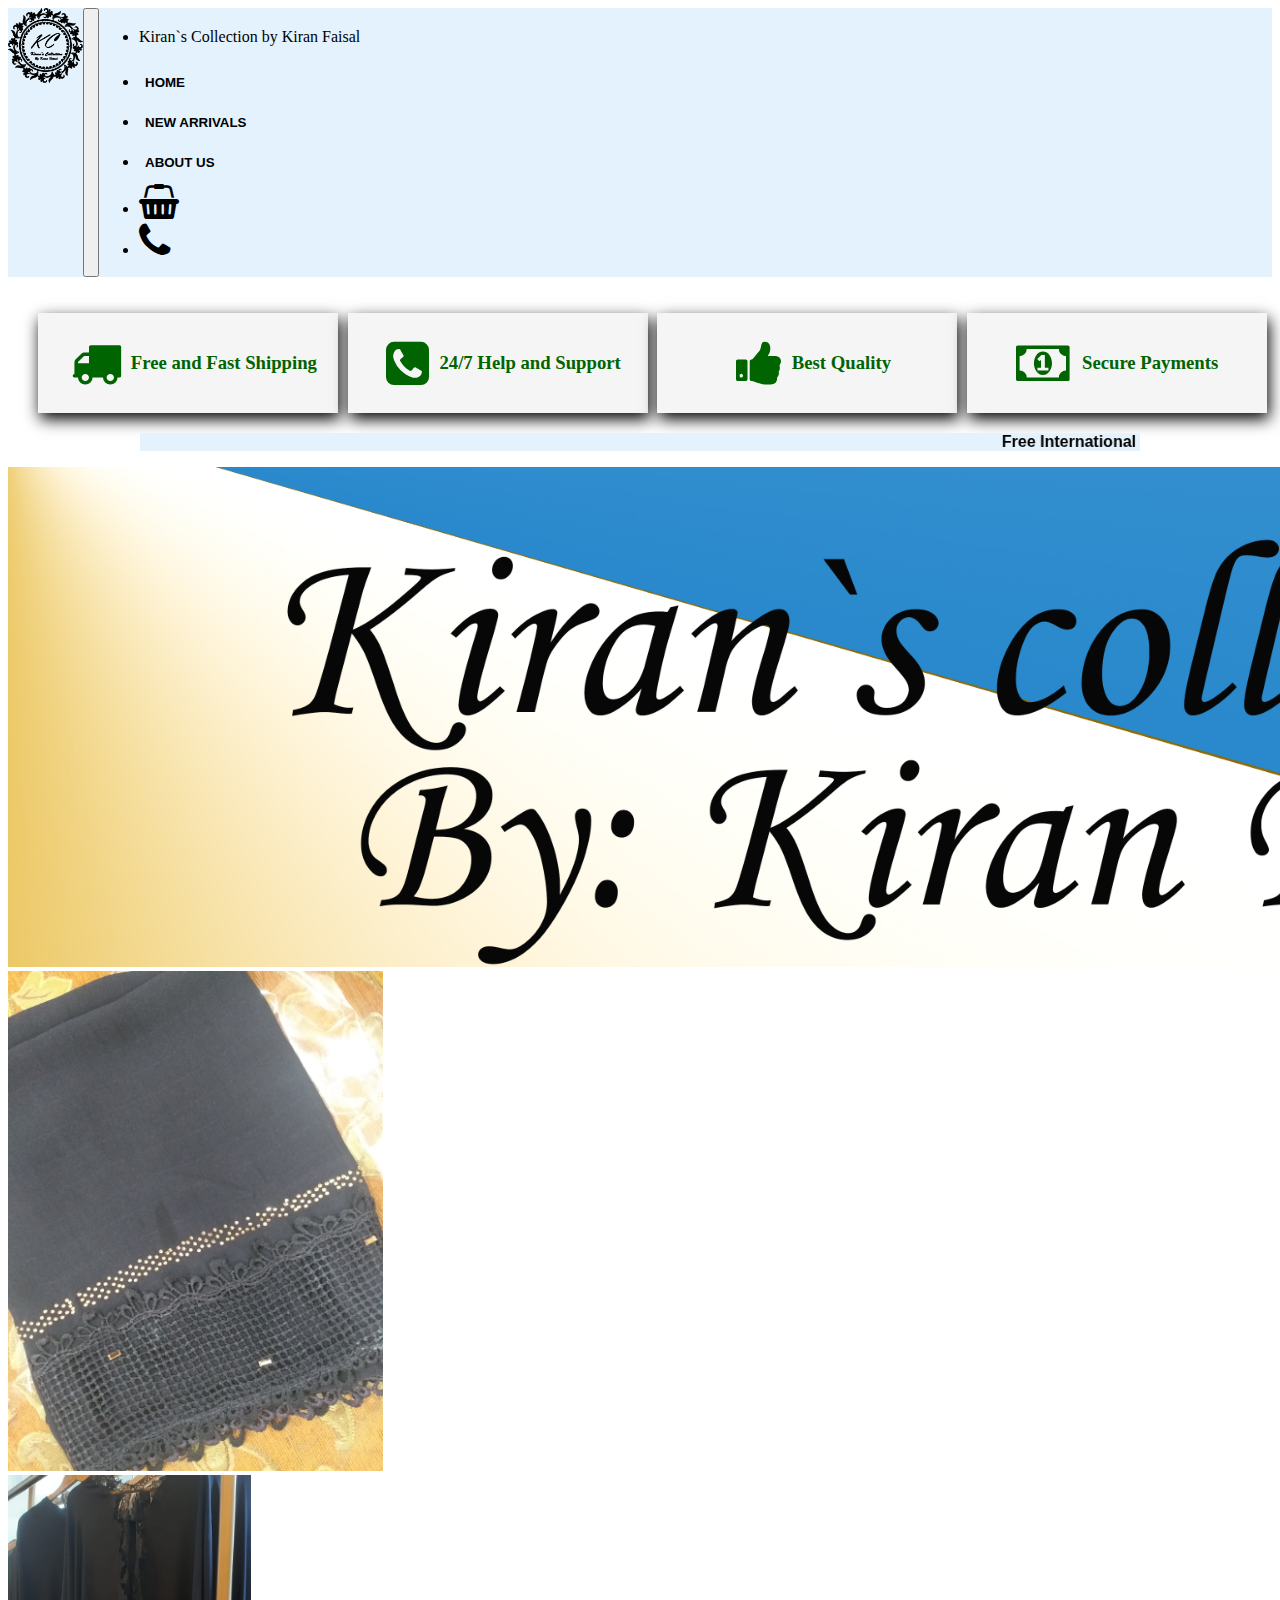
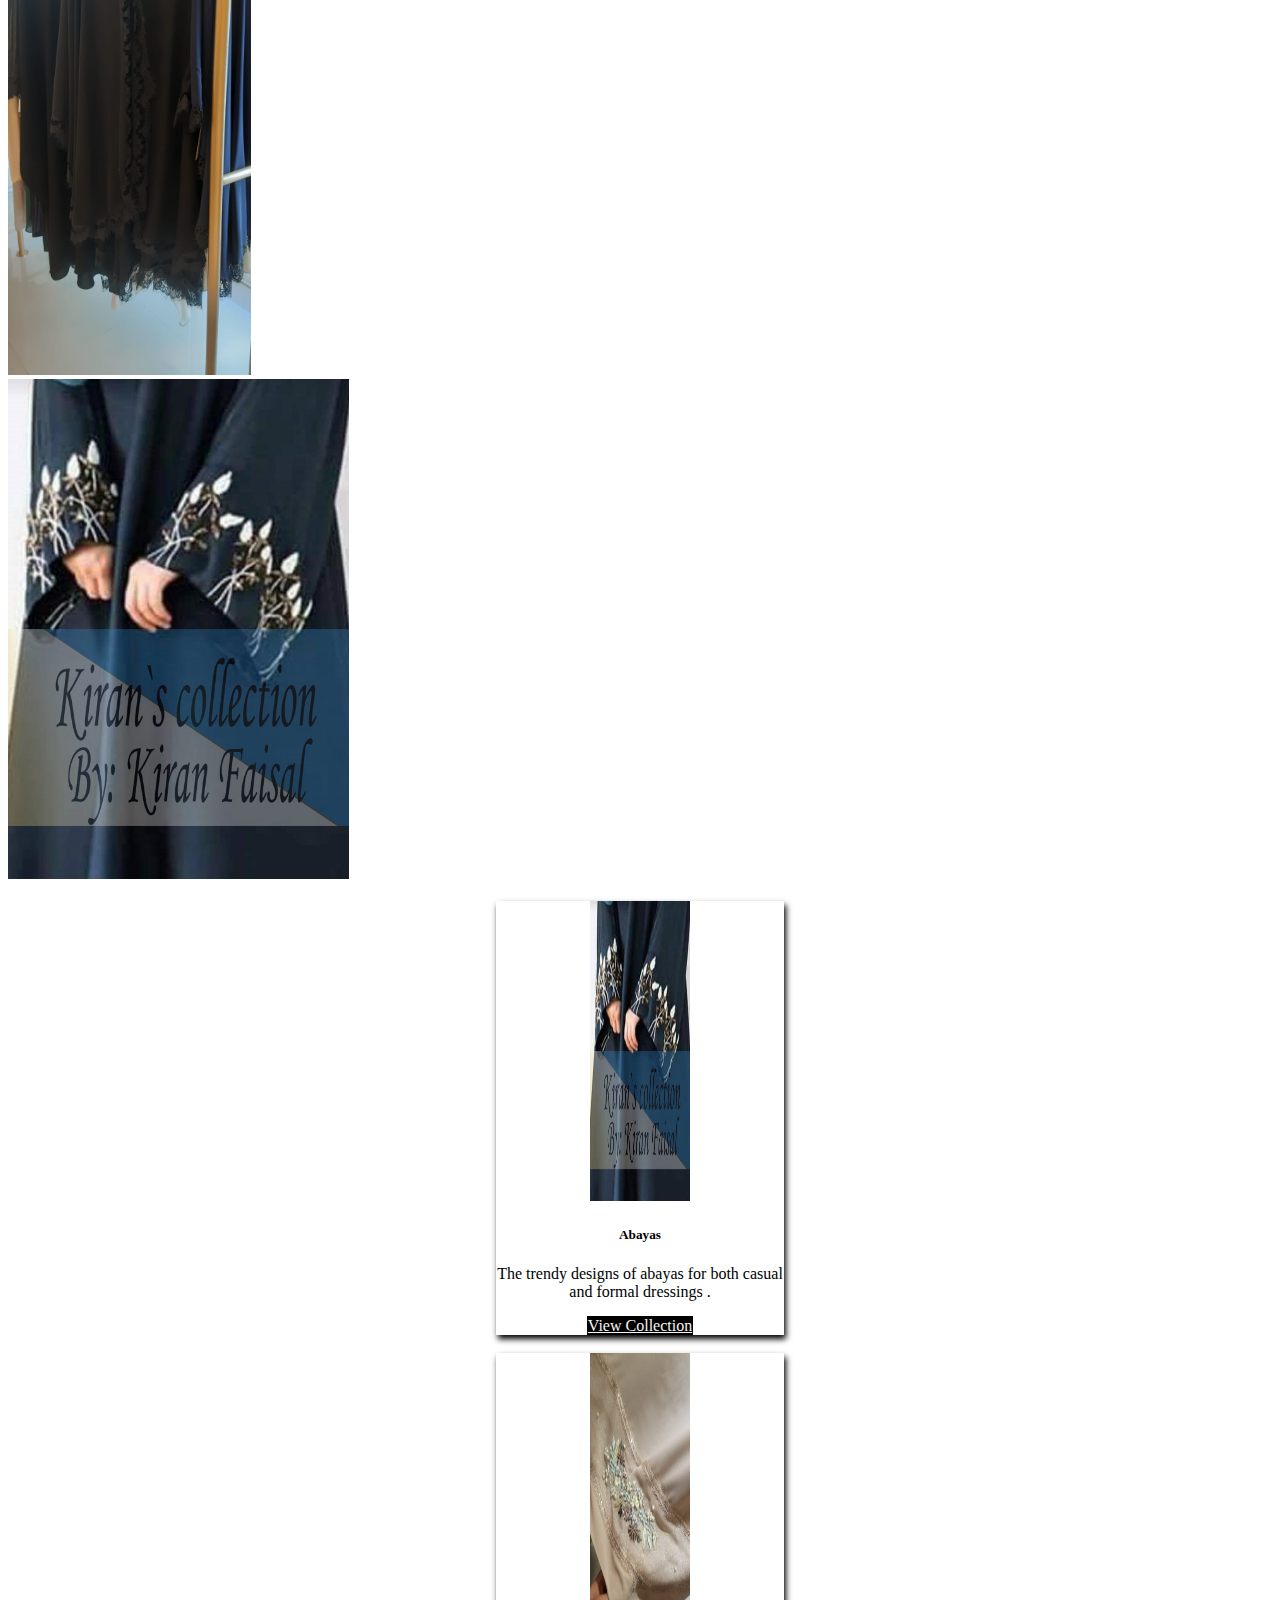
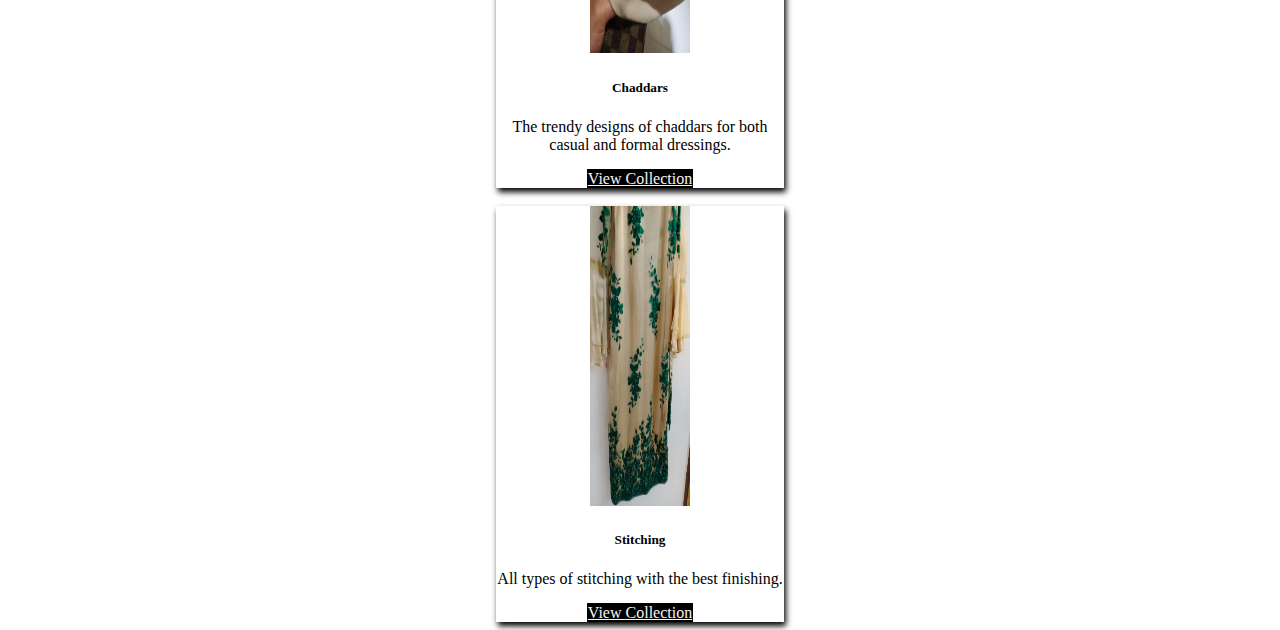
<file: index.html>
<!DOCTYPE html>
<html lang="en">

<head>
    <meta charset="UTF-8">
    <meta name="viewport" content="width=device-width, initial-scale=1.0">
    <title>Kiran`s Collection</title>
    <link rel="stylesheet" href="https://stackpath.bootstrapcdn.com/bootstrap/4.5.0/css/bootstrap.min.css" integrity="sha384-9aIt2nRpC12Uk9gS9baDl411NQApFmC26EwAOH8WgZl5MYYxFfc+NcPb1dKGj7Sk" crossorigin="anonymous">
    <link rel="stylesheet" href="style.css">
    <link rel="stylesheet" href="https://cdnjs.cloudflare.com/ajax/libs/font-awesome/4.7.0/css/font-awesome.min.css">
</head>

<body>
    <nav class="navbar navbar-expand-lg navbar-light " style="background-color: #e3f2fd;">
        <a class="navbar-brand" href="#"> <img width="75px" height="75px" src="images/Logo transparent.png" alt=""></a>
        <button class="navbar-toggler" type="button" data-toggle="collapse" data-target="#navbarText" aria-controls="navbarText" aria-expanded="false" aria-label="Toggle navigation">
          <span class="navbar-toggler-icon"></span>
        </button>
        <div class="collapse navbar-collapse" id="navbarText">
            <ul class="navbar-nav mr-auto">
                <li>
                    <p style="margin-top: 20px;">Kiran`s Collection by Kiran Faisal</p>
                </li>
            </ul>
            <span class="navbar-text">
                <ul class="navbar-nav mr-auto">
                    <li class="nav-item active">
                        <a class="nav-link" style="color: black;" href="index.html"><button class="nav-bt"> HOME</button> <span class="sr-only">(current)</span></a>
            </li>
            <li class="nav-item">
                <a class="nav-link" style="color: black;" href="New Arrivals/new.html"><button class="nav-bt"> NEW ARRIVALS</button></a>
            </li>
            <li class="nav-item">
                <a class="nav-link" style="color: black;" href="About Us/about.html"><button class="nav-bt">ABOUT US</button></a>
            </li>
            <li class="nav-item">
                <a class="nav-link" style="color: black;" href="#"><i class="fa fa-shopping-basket" aria-hidden="true"></i></a>
            </li>
            <li class="nav-item">
                <a class="nav-link" style="color: black;" href="Contact Us/contact.html"><i class="fa fa-phone" aria-hidden="true"></i></a>
            </li>
            </ul>
            </span>
        </div>
    </nav>
    <br>

    <div class="mainCard">
        <div class="card1">
            <div>
                <i class="fa fa-truck" aria-hidden="true"></i>
            </div>
            <div>
                <h3>Free and Fast Shipping</h3>
            </div>
        </div>
        <div class="card2">
            <div>
                <i class="fa fa-phone-square" aria-hidden="true"></i>
            </div>
            <div>
                <h3>24/7 Help and Support</h3>
            </div>
        </div>
        <div class="card3">
            <div>
                <i class="fa fa-thumbs-up" aria-hidden="true"></i>
            </div>
            <div>
                <h3>Best Quality</h3>
            </div>
        </div>
        <div class="card4">
            <div>
                <i class="fa fa-money" aria-hidden="true"></i>
            </div>
            <div>
                <h3>Secure Payments</h3>
            </div>
        </div>

    </div>
    <center>
        <marquee class="marq" width="1000px" direction="left" scrollamount="15">
            Free International Shipping on all order above $150.. Free shipping Nationwide on all orders above Rs.1500. A short delay might be experienced in accordance with the current pandemic situation.
        </marquee>
    </center>
    <div id="carouselExampleInterval" class="carousel slide" data-ride="carousel">
        <div class="carousel-inner">
            <div class="carousel-item active .carousel-fade" data-interval="5000">
                <img height="500px" src="images/Label.jpg" class="d-block w-100" alt="...">
            </div>
            <div class="carousel-item .carousel-fade" data-interval="5000">
                <img height="500px" src="images/slider1.jpg" class="d-block w-100" alt="...">
            </div>
            <div class="carousel-item" data-interval="5000">
                <img height="500px" src="images/slider2.jpg" class="d-block w-100" alt="...">
            </div>
            <div class="carousel-item .carousel-fade" data-interval="5000">
                <img height="500px" src="images/blue.jpg" class="d-block w-100" alt="...">
            </div>
        </div>
        <a class="carousel-control-prev" href="#carouselExampleInterval" role="button" data-slide="prev">
            <span class="carousel-control-prev-icon" aria-hidden="true"></span>
            <span class="sr-only">Previous</span>
        </a>
        <a class="carousel-control-next" href="#carouselExampleInterval" role="button" data-slide="next">
            <span class="carousel-control-next-icon" aria-hidden="true"></span>
            <span class="sr-only">Next</span>
        </a>
    </div>
    <center>
        <div class="items">
            <div class="container">
                <div class="row">
                    <div class="col-sm-12 col-md-6 col-lg-3">
                        <div class="card" style="width: 18rem;">
                            <img height="300px" width="100px" src="images/blue.jpg" class="card-img-top" alt="...">
                            <div class="card-body">
                                <h5 class="card-title">Abayas</h5>
                                <p class="card-text">The trendy designs of abayas for both casual and formal dressings . </p>
                                <a href="Abayas/abaya.html" class="btn btn-primary">View Collection</a>
                            </div>
                        </div>
                    </div>
                    <div class="col-sm-12 col-md-6 col-lg-3">
                        <div class="card " style="width: 18rem;">
                            <img height="300px" width="100px" src="images/Off-White.jpg" class="card-img-top" alt="...">
                            <div class="card-body">
                                <h5 class="card-title">Chaddars</h5>
                                <p class="card-text">The trendy designs of chaddars for both casual and formal dressings.</p>
                                <a href="Chaddars/chaddars.html" class="btn btn-primary">View Collection</a>
                            </div>
                        </div>
                    </div>
                    <div class="col-sm-12 col-md-6 col-lg-3">
                        <div class="card" style="width: 18rem;">
                            <img height="300px" width="100px" src="images/stitch.jpg" class="card-img-top" alt="...">
                            <div class="card-body">
                                <h5 class="card-title">Stitching</h5>
                                <p class="card-text">All types of stitching with the best finishing.</p>
                                <a href="Stitching/stitch.html" class="btn btn-primary">View Collection</a>
                            </div>
                        </div>
                    </div>
                </div>
            </div>
        </div>
    </center>


    </div>
    </div>







    <script src="https://code.jquery.com/jquery-3.5.1.slim.min.js" integrity="sha384-DfXdz2htPH0lsSSs5nCTpuj/zy4C+OGpamoFVy38MVBnE+IbbVYUew+OrCXaRkfj" crossorigin="anonymous"></script>
    <script src="https://cdn.jsdelivr.net/npm/popper.js@1.16.0/dist/umd/popper.min.js" integrity="sha384-Q6E9RHvbIyZFJoft+2mJbHaEWldlvI9IOYy5n3zV9zzTtmI3UksdQRVvoxMfooAo" crossorigin="anonymous"></script>
    <script src="https://stackpath.bootstrapcdn.com/bootstrap/4.5.0/js/bootstrap.min.js" integrity="sha384-OgVRvuATP1z7JjHLkuOU7Xw704+h835Lr+6QL9UvYjZE3Ipu6Tp75j7Bh/kR0JKI" crossorigin="anonymous"></script>
</body>

</html>
</file>
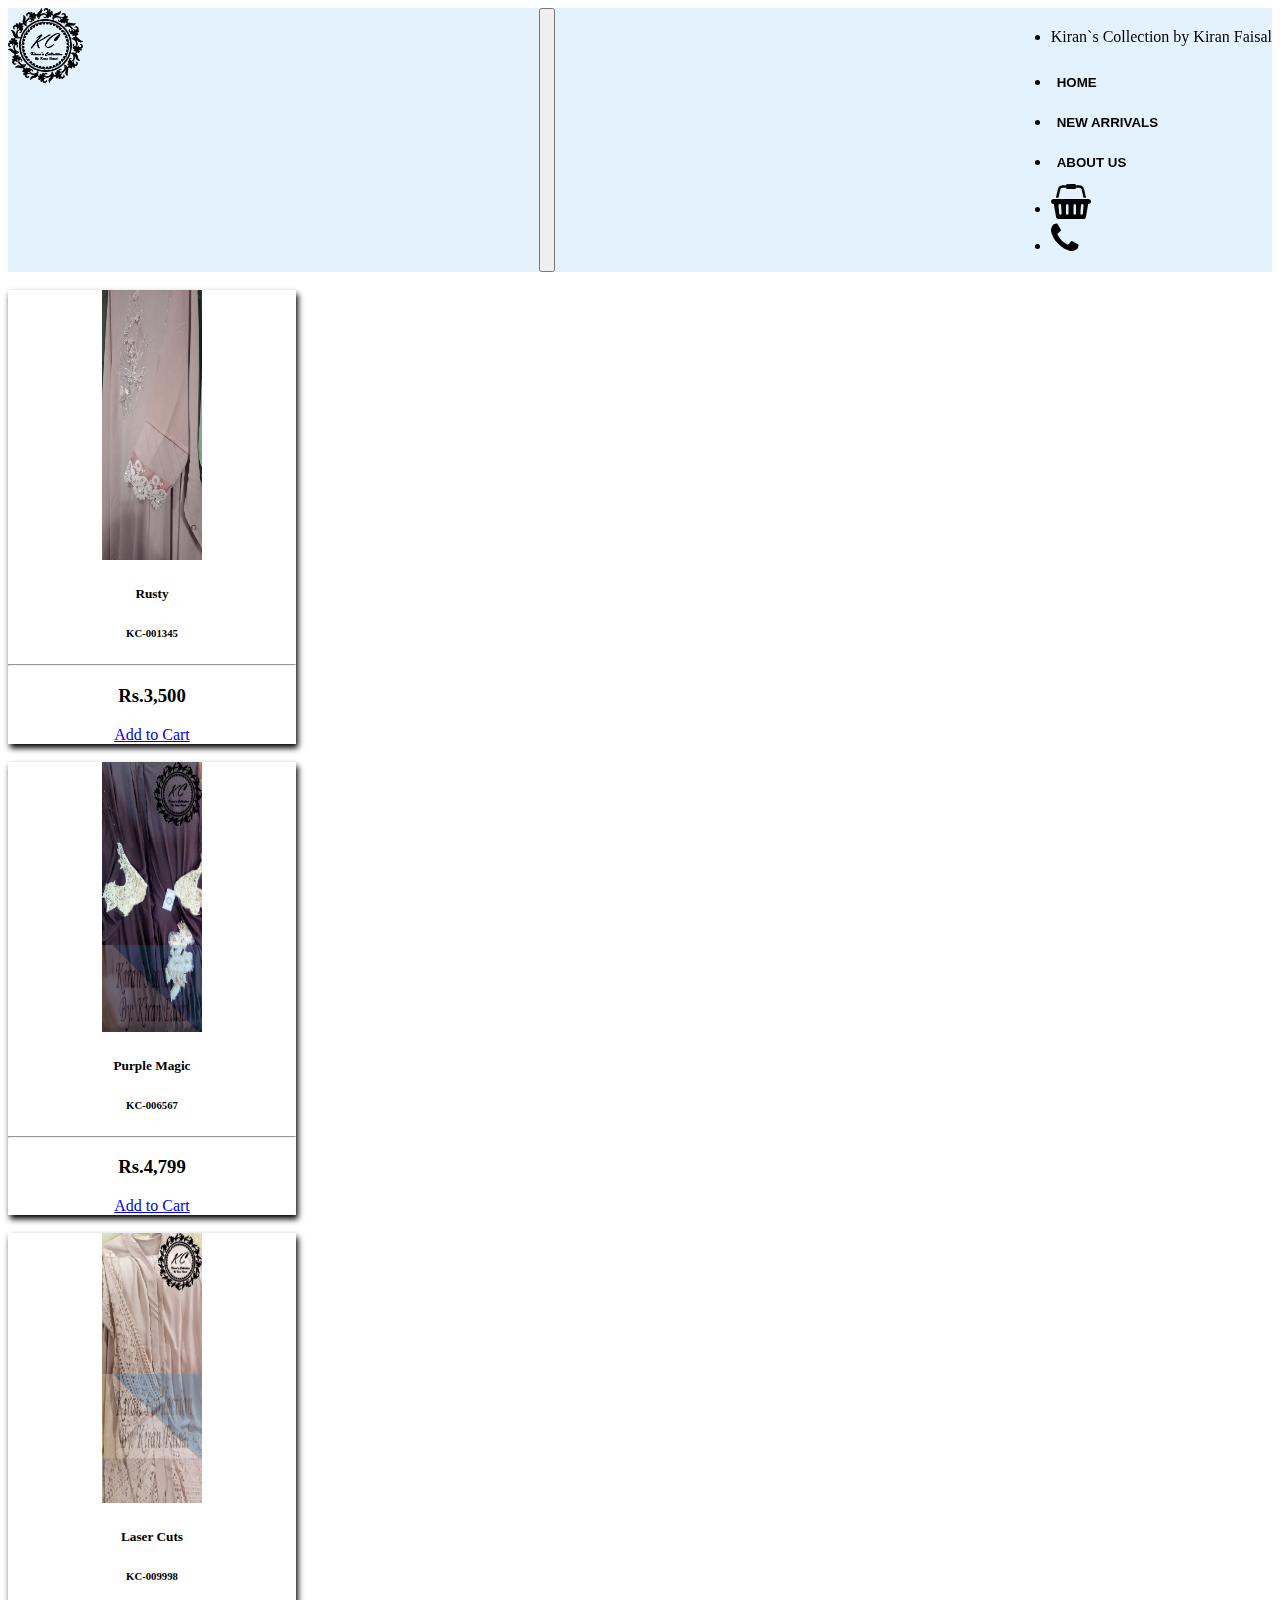
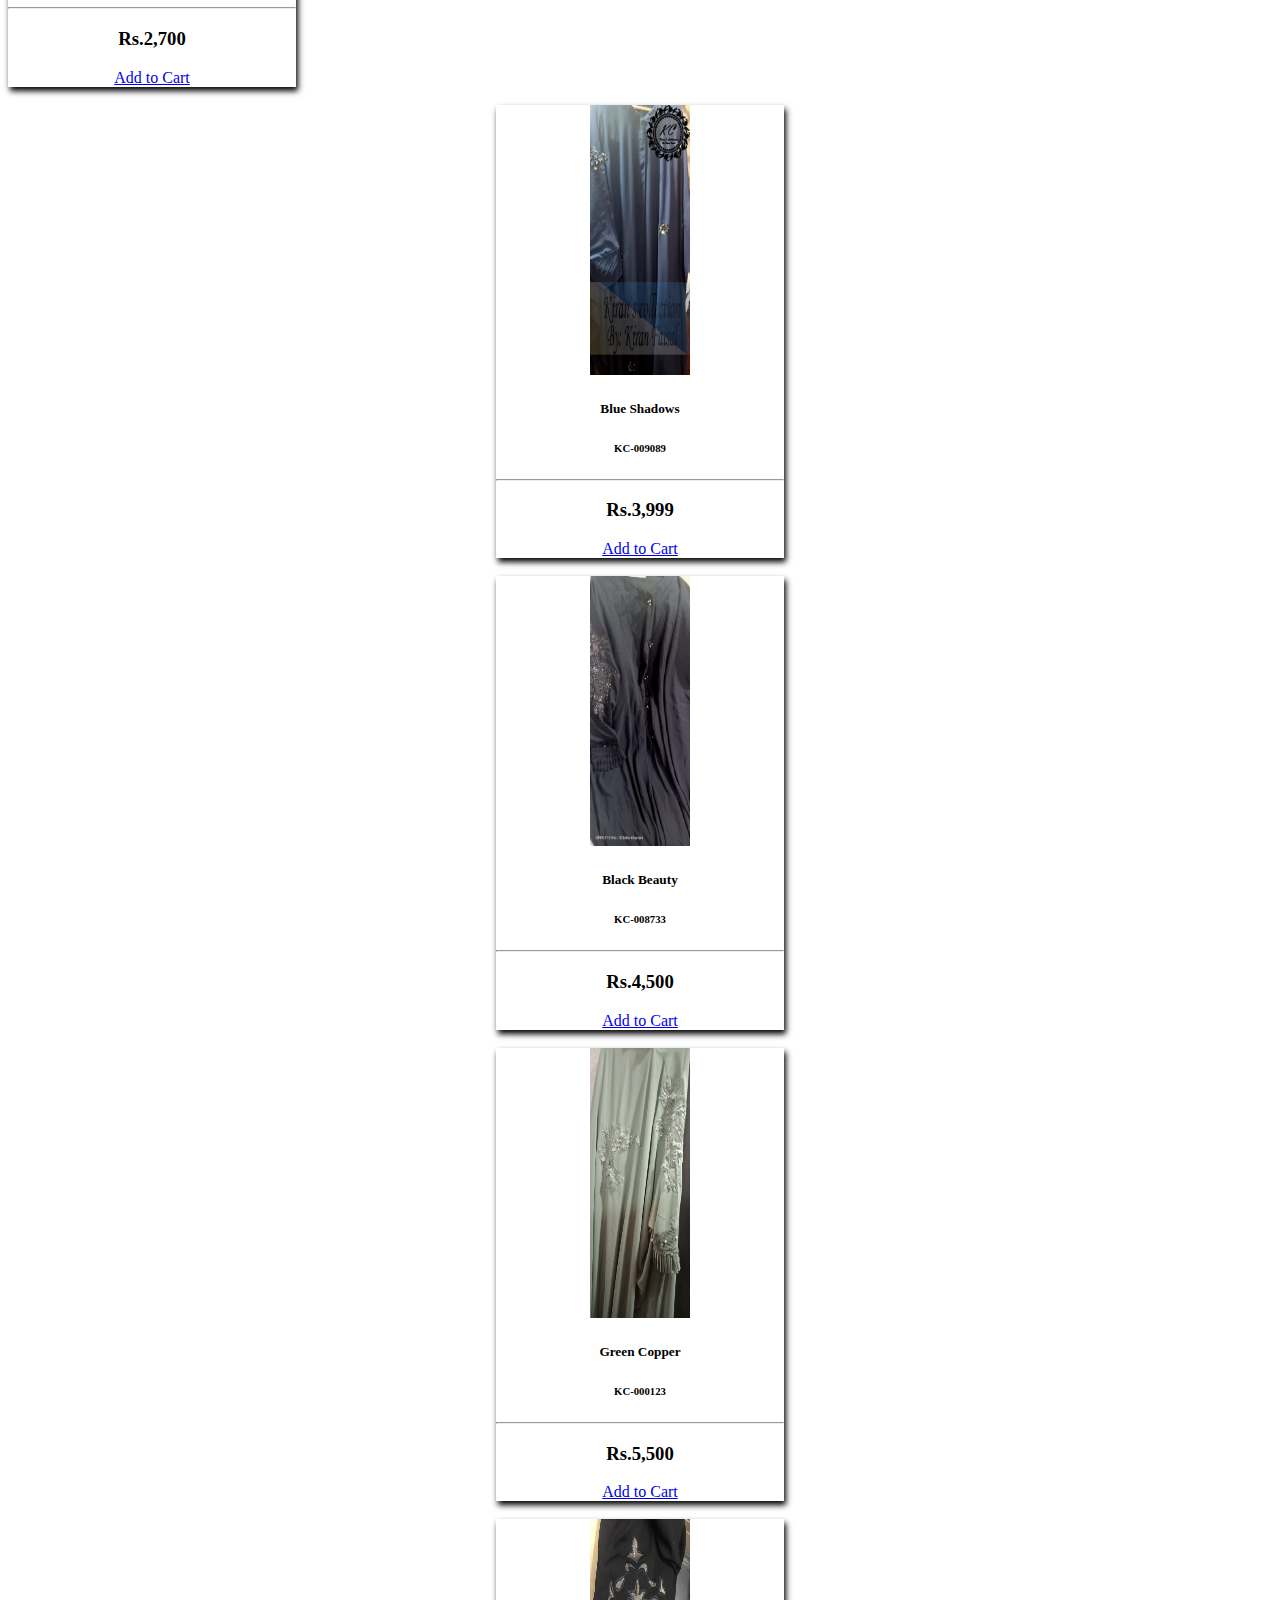
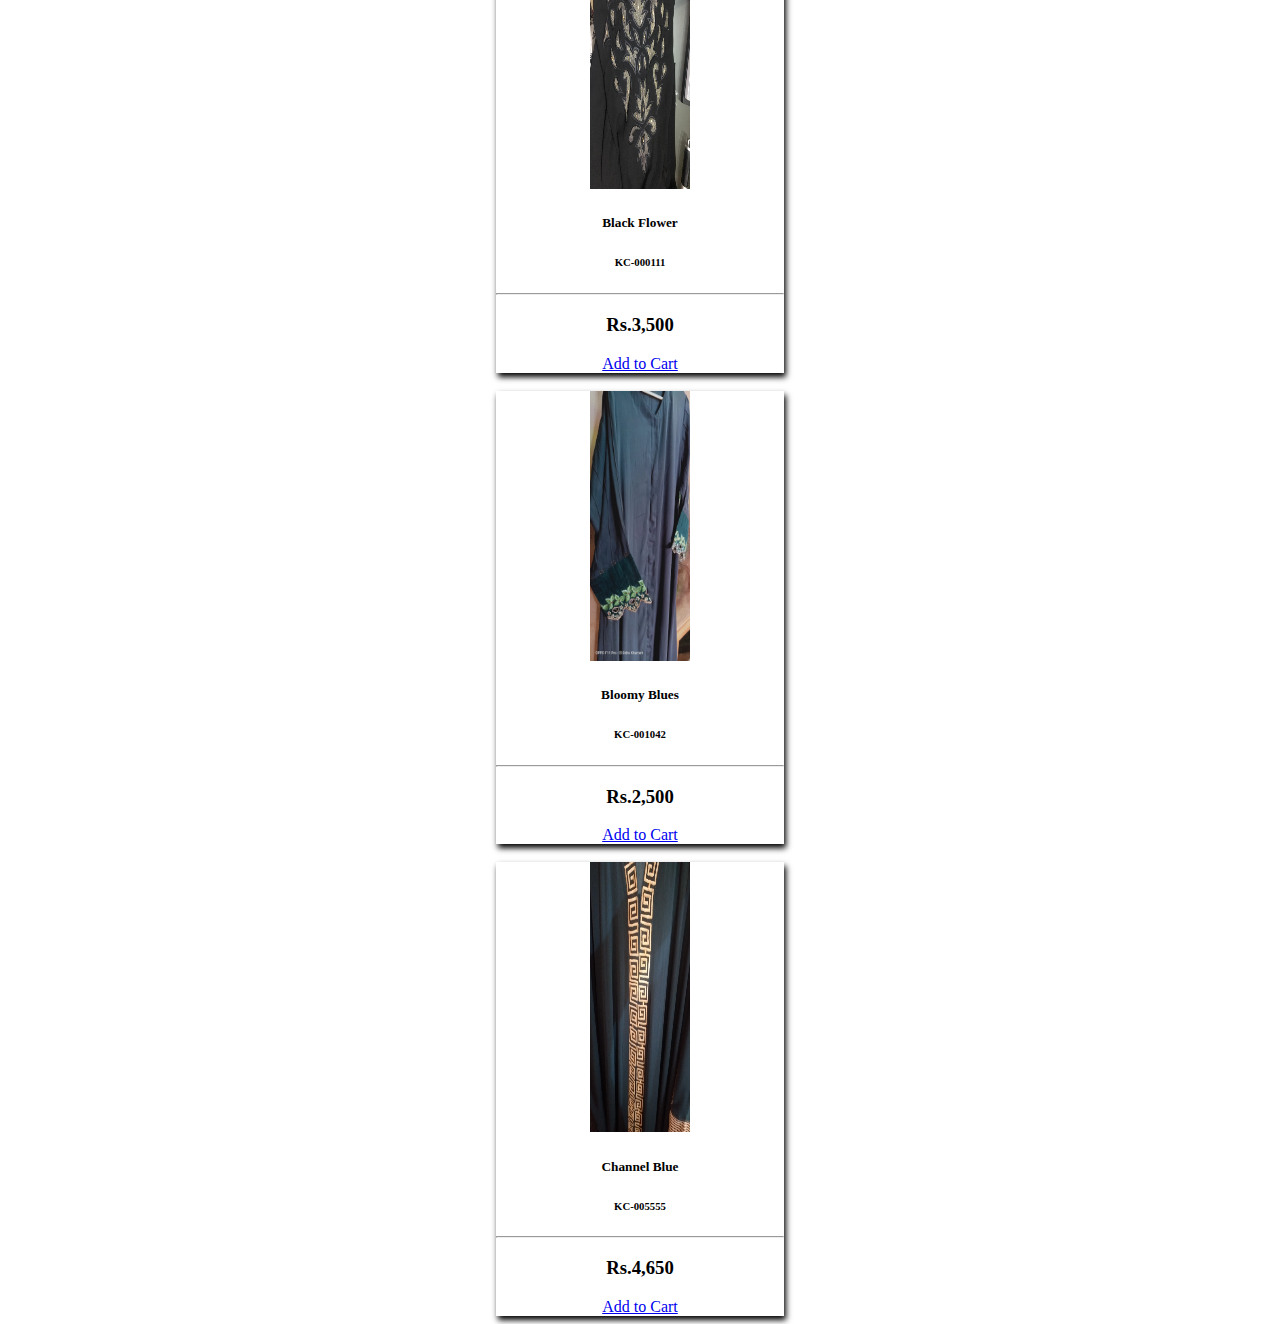
<file: Abayas/abaya.html>
<!DOCTYPE html>
<html lang="en">

<head>
    <meta charset="UTF-8">
    <meta name="viewport" content="width=device-width, initial-scale=1.0">
    <title>Document</title>
    <link rel="stylesheet" href="https://stackpath.bootstrapcdn.com/bootstrap/4.5.0/css/bootstrap.min.css" integrity="sha384-9aIt2nRpC12Uk9gS9baDl411NQApFmC26EwAOH8WgZl5MYYxFfc+NcPb1dKGj7Sk" crossorigin="anonymous">
    <link rel="stylesheet" href="abaya.css">
    <link rel="stylesheet" href="https://cdnjs.cloudflare.com/ajax/libs/font-awesome/4.7.0/css/font-awesome.min.css">
</head>

<body>
    <nav class="navbar navbar-expand-lg navbar-light " style="background-color: #e3f2fd;">
        <a class="navbar-brand" href="#"> <img width="75px" height="75px" src="../images/Logo transparent.png" alt=""></a>
        <button class="navbar-toggler" type="button" data-toggle="collapse" data-target="#navbarText" aria-controls="navbarText" aria-expanded="false" aria-label="Toggle navigation">
          <span class="navbar-toggler-icon"></span>
        </button>
        <div class="collapse navbar-collapse" id="navbarText">
            <ul class="navbar-nav mr-auto">
                <li>
                    <p style="margin-top: 20px;">Kiran`s Collection by Kiran Faisal</p>
                </li>
            </ul>
            <span class="navbar-text">
                <ul class="navbar-nav mr-auto">
                    <li class="nav-item active">
                        <a class="nav-link" style="color: black;" href="../index.html"><button class="nav-bt"> HOME</button> <span class="sr-only">(current)</span></a>
            </li>
            <li class="nav-item">
                <a class="nav-link" style="color: black;" href="../New Arrivals/new.html"><button class="nav-bt"> NEW ARRIVALS</button></a>
            </li>
            <li class="nav-item">
                <a class="nav-link" style="color: black;" href="../About Us/about.html"><button class="nav-bt">ABOUT US</button></a>
            </li>
            <li class="nav-item">
                <a class="nav-link" style="color: black;" href="#"><i class="fa fa-shopping-basket" aria-hidden="true"></i></a>
            </li>
            <li class="nav-item">
                <a class="nav-link" style="color: black;" href="../Contact Us/contact.html"><i class="fa fa-phone" aria-hidden="true"></i></a>
            </li>
            </ul>
            </span>
        </div>
    </nav>


    <div class="abaya-item">
        <div class="container">
            <div class="row">
                <div class="col-sm-12 col-md-6 col-lg-3">
                    <div class="card" style="width: 18rem;">
                        <img height="270px" width="100px" src="../images/Rusty.jpg" class="card-img-top" alt="...">
                        <div class="card-body">
                            <h5 class="card-title">Rusty</h5>
                            <h6>KC-001345</h6>
                            <hr>
                            <h3>Rs.3,500</h3>
                            <a href="../Details/details.html" class="btn btn-primary">Add to Cart</a>
                        </div>
                    </div>
                </div>
                <div class="col-sm-12 col-md-6 col-lg-3">
                    <div class="card" style="width: 18rem;">
                        <img height="270px" width="100px" src="../images/Purple Magic.jpg" class="card-img-top" alt="...">
                        <div class="card-body">
                            <h5 class="card-title">Purple Magic</h5>
                            <h6>KC-006567</h6>

                            <hr>
                            <h3>Rs.4,799</h3>
                            <a href="../Details/details.html" class="btn btn-primary">Add to Cart</a>
                        </div>
                    </div>
                </div>
                <div class="col-sm-12 col-md-6 col-lg-3">
                    <div class="card" style="width: 18rem;">
                        <img height="270px" width="100px" src="../images/Laser Cuts.jpg" class="card-img-top" alt="...">
                        <div class="card-body">
                            <h5 class="card-title">Laser Cuts</h5>
                            <h6>KC-009998</h6>

                            <hr>
                            <h3>Rs.2,700</h3>
                            <a href="../Details/details.html" class="btn btn-primary">Add to Cart</a>
                        </div>
                    </div>
                </div>


            </div>
        </div>

    </div>

    </div>

    </div>

    <center>
        <div class="abaya-item">
            <div class="container">
                <div class="row">
                    <div class="col-sm-12 col-md-6 col-lg-3">
                        <div class="card" style="width: 18rem;">
                            <img height="270px" width="100px" src="../images/Blue Shadows.jpg" class="card-img-top" alt="...">
                            <div class="card-body">
                                <h5 class="card-title">Blue Shadows</h5>
                                <h6>KC-009089</h6>

                                <hr>
                                <h3>Rs.3,999</h3>
                                <a href="../Details/details.html" class="btn btn-primary">Add to Cart</a>
                            </div>
                        </div>
                    </div>
                    <div class="col-sm-12 col-md-6 col-lg-3">
                        <div class="card" style="width: 18rem;">
                            <img height="270px" width="100px" src="../images/Black Beauty.jpg" class="card-img-top" alt="...">
                            <div class="card-body">
                                <h5 class="card-title">Black Beauty</h5>
                                <h6>KC-008733</h6>

                                <hr>
                                <h3>Rs.4,500</h3>
                                <a href="../Details/details.html" class="btn btn-primary">Add to Cart</a>
                            </div>
                        </div>
                    </div>
                    <div class="col-sm-12 col-md-6 col-lg-3">
                        <div class="card" style="width: 18rem;">
                            <img height="270px" width="100px" src="../images/Green copper.jpg" class="card-img-top" alt="...">
                            <div class="card-body">
                                <h5 class="card-title">Green Copper</h5>
                                <h6>KC-000123</h6>

                                <hr>
                                <h3>Rs.5,500</h3>
                                <a href="../Details/details.html" class="btn btn-primary">Add to Cart</a>
                            </div>
                        </div>
                    </div>
                </div>
            </div>

        </div>


        <div class="abaya-item">
            <div class="container">
                <div class="row">
                    <div class="col-sm-12 col-md-6 col-lg-3">
                        <div class="card" style="width: 18rem;">
                            <img height="270px" width="100px" src="../images/Black Flower.jpg" class="card-img-top" alt="...">
                            <div class="card-body">
                                <h5 class="card-title">Black Flower</h5>
                                <h6>KC-000111</h6>

                                <hr>
                                <h3>Rs.3,500</h3>
                                <a href="../Details/details.html" class="btn btn-primary">Add to Cart</a>
                            </div>
                        </div>
                    </div>
                    <div class="col-sm-12 col-md-6 col-lg-3 ">
                        <div class="card" style="width: 18rem;">
                            <img height="270px" width="100px" src="../images/Bloomy Blues.jpg" class="card-img-top" alt="...">
                            <div class="card-body">
                                <h5 class="card-title">Bloomy Blues</h5>
                                <h6>KC-001042</h6>

                                <hr>
                                <h3>Rs.2,500</h3>
                                <a href="../Details/details.html" class="btn btn-primary">Add to Cart</a>
                            </div>
                        </div>
                    </div>
                    <div class="col-sm-12 col-md-6 col-lg-3">
                        <div class="card" style="width: 18rem;">
                            <img height="270px" width="100px" src="../images/Channel Blue.jpg" class="card-img-top" alt="...">
                            <div class="card-body">
                                <h5 class="card-title">Channel Blue</h5>
                                <h6>KC-005555</h6>

                                <hr>
                                <h3>Rs.4,650</h3>
                                <a href="../Details/details.html" class="btn btn-primary">Add to Cart</a>
                            </div>
                        </div>
                    </div>
                </div>
            </div>

        </div>
    </center>
</body>

</html>
</file>
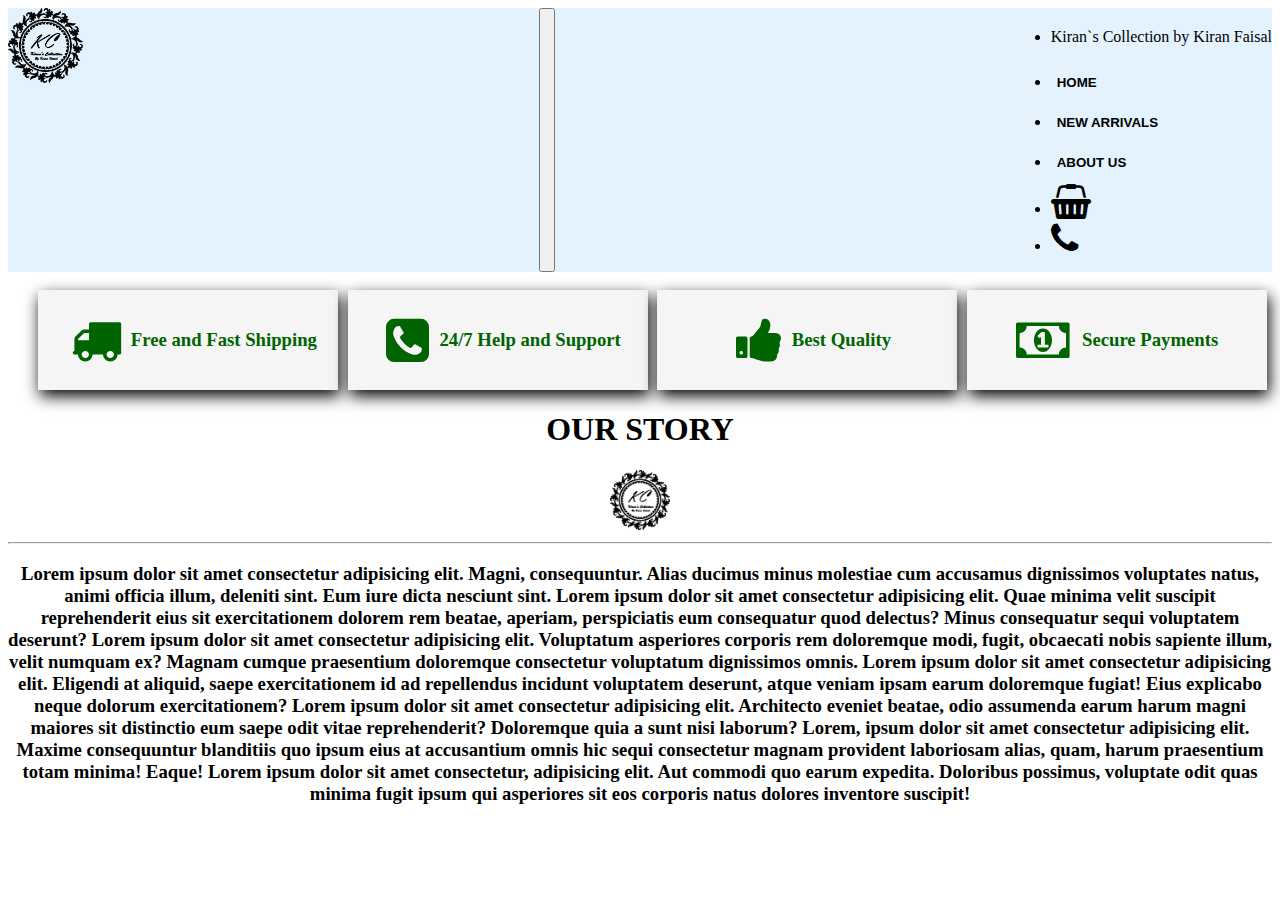
<file: About Us/about.html>
<!DOCTYPE html>
<html lang="en">

<head>
    <meta charset="UTF-8">
    <meta name="viewport" content="width=device-width, initial-scale=1.0">
    <title>About Us</title>
    <link rel="stylesheet" href="https://stackpath.bootstrapcdn.com/bootstrap/4.5.0/css/bootstrap.min.css" integrity="sha384-9aIt2nRpC12Uk9gS9baDl411NQApFmC26EwAOH8WgZl5MYYxFfc+NcPb1dKGj7Sk" crossorigin="anonymous">
    <link rel="stylesheet" href="https://cdnjs.cloudflare.com/ajax/libs/font-awesome/4.7.0/css/font-awesome.min.css">
    <link rel="stylesheet" href="about.css">

</head>

<body>
    <nav class="navbar navbar-expand-lg navbar-light " style="background-color: #e3f2fd;">
        <a class="navbar-brand" href="#"> <img width="75px" height="75px" src="images/Logo transparent.png" alt=""></a>
        <button class="navbar-toggler" type="button" data-toggle="collapse" data-target="#navbarText" aria-controls="navbarText" aria-expanded="false" aria-label="Toggle navigation">
          <span class="navbar-toggler-icon"></span>
        </button>
        <div class="collapse navbar-collapse" id="navbarText">
            <ul class="navbar-nav mr-auto">
                <li>
                    <p style="margin-top: 20px;">Kiran`s Collection by Kiran Faisal</p>
                </li>
            </ul>
            <span class="navbar-text">
                <ul class="navbar-nav mr-auto">
                    <li class="nav-item active">
                        <a class="nav-link" style="color: black;" href="../index.html"><button class="nav-bt"> HOME</button> <span class="sr-only">(current)</span></a>
            </li>
            <li class="nav-item">
                <a class="nav-link" style="color: black;" href="../New Arrivals/new.html"><button class="nav-bt"> NEW ARRIVALS</button></a>
            </li>
            <li class="nav-item">
                <a class="nav-link" style="color: black;" href="about.html"><button class="nav-bt">ABOUT US</button></a>
            </li>
            <li class="nav-item">
                <a class="nav-link" style="color: black;" href="#"><i class="fa fa-shopping-basket" aria-hidden="true"></i></a>
            </li>
            <li class="nav-item">
                <a class="nav-link" style="color: black;" href="../Contact Us/contact.html"><i class="fa fa-phone" aria-hidden="true"></i></a>
            </li>
            </ul>
            </span>
        </div>
    </nav>

    <div class="mainCard">
        <div class="card1">
            <div>
                <i class="fa fa-truck" aria-hidden="true"></i>
            </div>
            <div>
                <h3>Free and Fast Shipping</h3>
            </div>
        </div>
        <div class="card2">
            <div>
                <i class="fa fa-phone-square" aria-hidden="true"></i>
            </div>
            <div>
                <h3>24/7 Help and Support</h3>
            </div>
        </div>
        <div class="card3">
            <div>
                <i class="fa fa-thumbs-up" aria-hidden="true"></i>
            </div>
            <div>
                <h3>Best Quality</h3>
            </div>
        </div>
        <div class="card4">
            <div>
                <i class="fa fa-money" aria-hidden="true"></i>
            </div>
            <div>
                <h3>Secure Payments</h3>
            </div>
        </div>

    </div>
    <center>
        <div class="intro">
            <h1>OUR STORY</h1>
            <img width="60px" height="60px" src="../images/Logo transparent.png" alt="">
        </div>
    </center>
    <hr>
    <div>
        <div>
            <h3 style="text-align: center;">Lorem ipsum dolor sit amet consectetur adipisicing elit. Magni, consequuntur. Alias ducimus minus molestiae cum accusamus dignissimos voluptates natus, animi officia illum, deleniti sint. Eum iure dicta nesciunt sint. Lorem ipsum dolor sit
                amet consectetur adipisicing elit. Quae minima velit suscipit reprehenderit eius sit exercitationem dolorem rem beatae, aperiam, perspiciatis eum consequatur quod delectus? Minus consequatur sequi voluptatem deserunt? Lorem ipsum dolor
                sit amet consectetur adipisicing elit. Voluptatum asperiores corporis rem doloremque modi, fugit, obcaecati nobis sapiente illum, velit numquam ex? Magnam cumque praesentium doloremque consectetur voluptatum dignissimos omnis. Lorem ipsum
                dolor sit amet consectetur adipisicing elit. Eligendi at aliquid, saepe exercitationem id ad repellendus incidunt voluptatem deserunt, atque veniam ipsam earum doloremque fugiat! Eius explicabo neque dolorum exercitationem? Lorem ipsum
                dolor sit amet consectetur adipisicing elit. Architecto eveniet beatae, odio assumenda earum harum magni maiores sit distinctio eum saepe odit vitae reprehenderit? Doloremque quia a sunt nisi laborum? Lorem, ipsum dolor sit amet consectetur
                adipisicing elit. Maxime consequuntur blanditiis quo ipsum eius at accusantium omnis hic sequi consectetur magnam provident laboriosam alias, quam, harum praesentium totam minima! Eaque! Lorem ipsum dolor sit amet consectetur, adipisicing
                elit. Aut commodi quo earum expedita. Doloribus possimus, voluptate odit quas minima fugit ipsum qui asperiores sit eos corporis natus dolores inventore suscipit!</h3>
        </div>
    </div>
    <br>
    <br>
    <br>









    <script src="https://code.jquery.com/jquery-3.5.1.slim.min.js" integrity="sha384-DfXdz2htPH0lsSSs5nCTpuj/zy4C+OGpamoFVy38MVBnE+IbbVYUew+OrCXaRkfj" crossorigin="anonymous"></script>
    <script src="https://cdn.jsdelivr.net/npm/popper.js@1.16.0/dist/umd/popper.min.js" integrity="sha384-Q6E9RHvbIyZFJoft+2mJbHaEWldlvI9IOYy5n3zV9zzTtmI3UksdQRVvoxMfooAo" crossorigin="anonymous"></script>
    <script src="https://stackpath.bootstrapcdn.com/bootstrap/4.5.0/js/bootstrap.min.js" integrity="sha384-OgVRvuATP1z7JjHLkuOU7Xw704+h835Lr+6QL9UvYjZE3Ipu6Tp75j7Bh/kR0JKI" crossorigin="anonymous"></script>
</body>

</html>
</file>
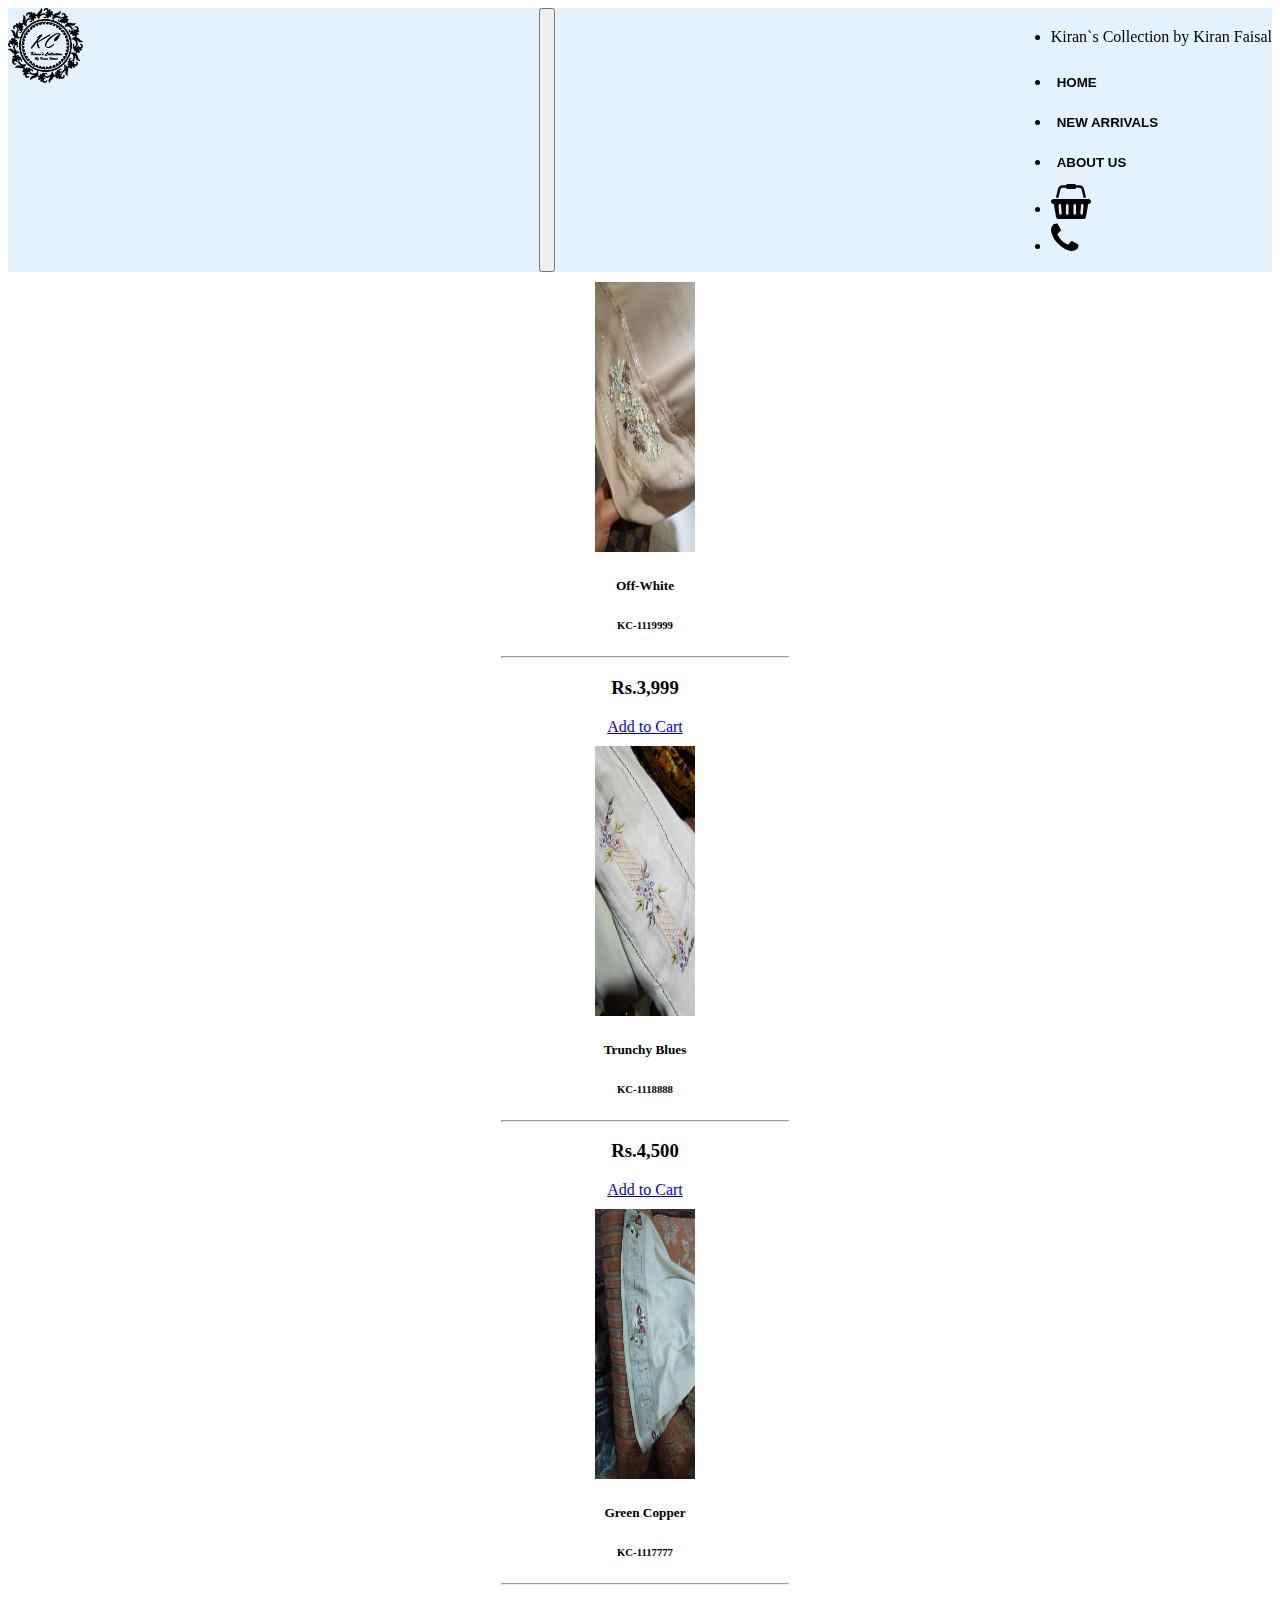
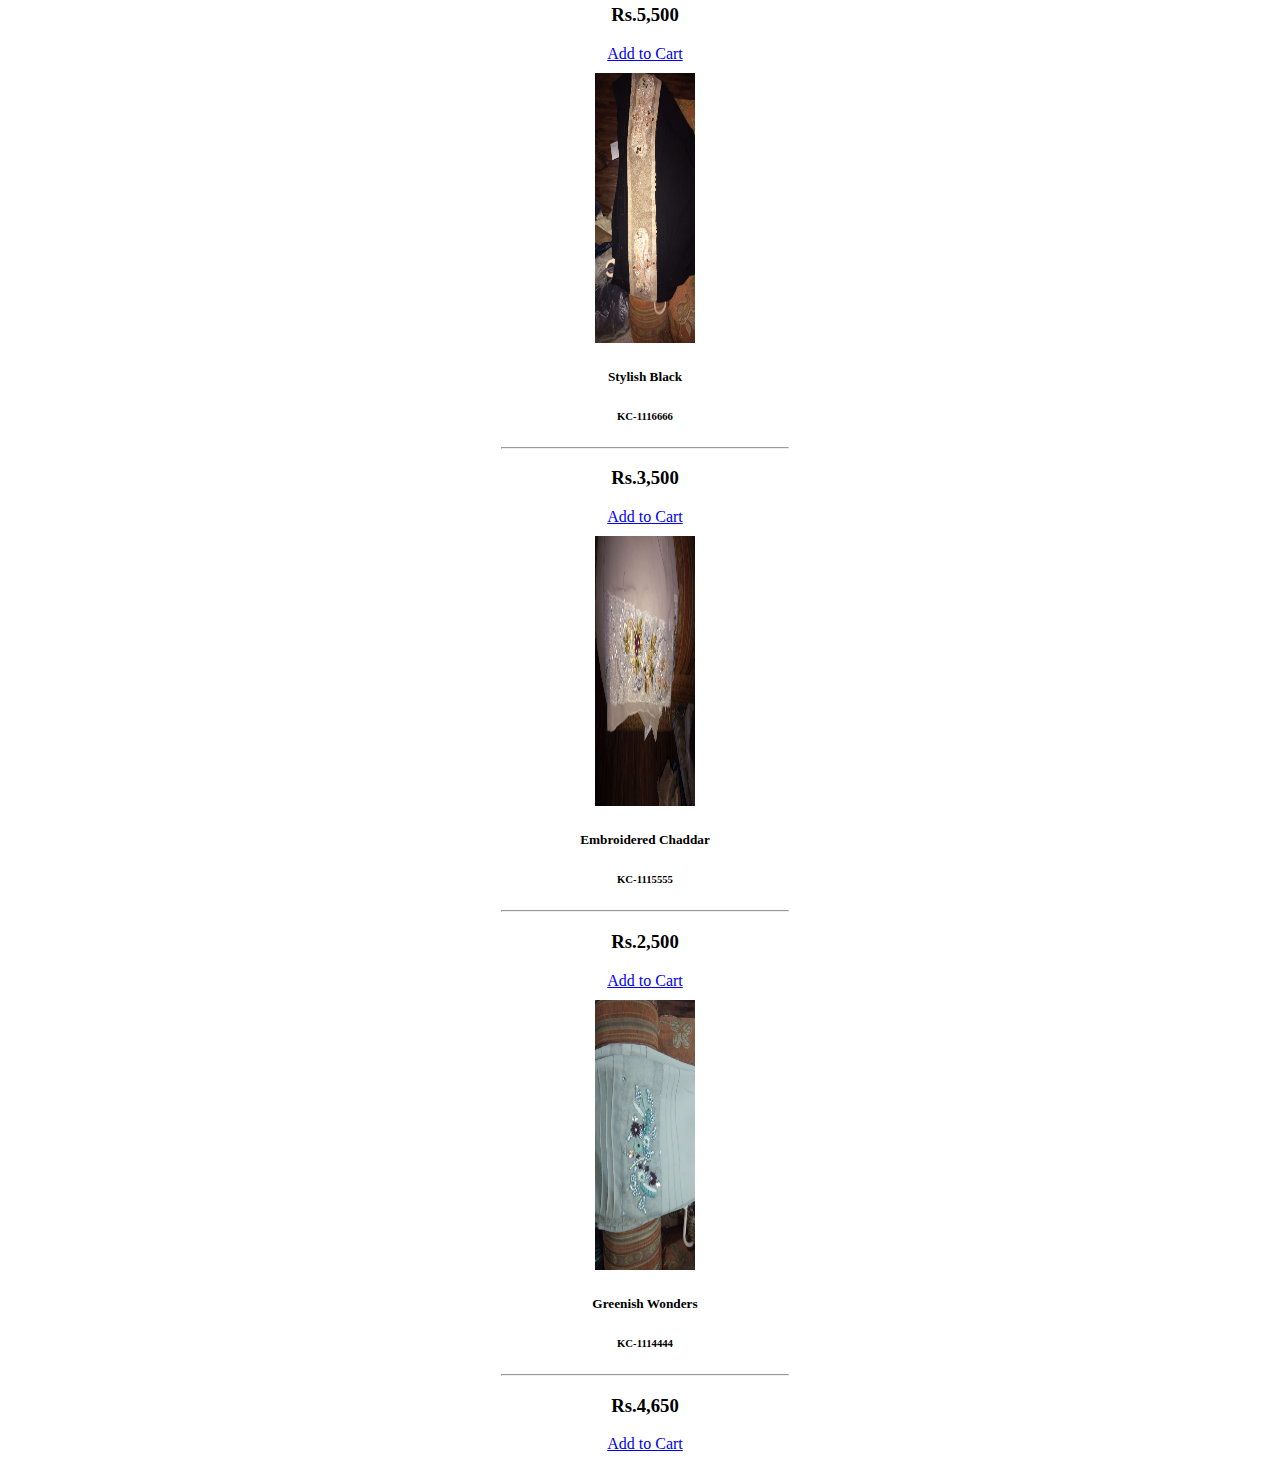
<file: Chaddars/chaddars.html>
<!DOCTYPE html>
<html lang="en">

<head>
    <meta charset="UTF-8">
    <meta name="viewport" content="width=device-width, initial-scale=1.0">
    <title>Document</title>
    <link rel="stylesheet" href="https://stackpath.bootstrapcdn.com/bootstrap/4.5.0/css/bootstrap.min.css" integrity="sha384-9aIt2nRpC12Uk9gS9baDl411NQApFmC26EwAOH8WgZl5MYYxFfc+NcPb1dKGj7Sk" crossorigin="anonymous">
    <link rel="stylesheet" href="chaddars.css">
    <link rel="stylesheet" href="https://cdnjs.cloudflare.com/ajax/libs/font-awesome/4.7.0/css/font-awesome.min.css">
</head>

<body>
    <nav class="navbar navbar-expand-lg navbar-light " style="background-color: #e3f2fd;">
        <a class="navbar-brand" href="#"> <img width="75px" height="75px" src="../images/Logo transparent.png" alt=""></a>
        <button class="navbar-toggler" type="button" data-toggle="collapse" data-target="#navbarText" aria-controls="navbarText" aria-expanded="false" aria-label="Toggle navigation">
          <span class="navbar-toggler-icon"></span>
        </button>
        <div class="collapse navbar-collapse" id="navbarText">
            <ul class="navbar-nav mr-auto">
                <li>
                    <p style="margin-top: 20px;">Kiran`s Collection by Kiran Faisal</p>
                </li>
            </ul>
            <span class="navbar-text">
                <ul class="navbar-nav mr-auto">
                    <li class="nav-item active">
                        <a class="nav-link" style="color: black;" href="../index.html"><button class="nav-bt"> HOME</button> <span class="sr-only">(current)</span></a>
            </li>
            <li class="nav-item">
                <a class="nav-link" style="color: black;" href="../New Arrivals/new.html"><button class="nav-bt"> NEW ARRIVALS</button></a>
            </li>
            <li class="nav-item">
                <a class="nav-link" style="color: black;" href="../About Us/about.html"><button class="nav-bt">ABOUT US</button></a>
            </li>
            <li class="nav-item">
                <a class="nav-link" style="color: black;" href="#"><i class="fa fa-shopping-basket" aria-hidden="true"></i></a>
            </li>
            <li class="nav-item">
                <a class="nav-link" style="color: black;" href="../Contact Us/contact.html"><i class="fa fa-phone" aria-hidden="true"></i></a>
            </li>
            </ul>
            </span>
        </div>
    </nav>



    <center>
        <div class="abaya-item">
            <div class="container">
                <div class="row">
                    <div class="col-sm-12 col-md-6 col-lg-3">
                        <div class="card" style="width: 18rem;">
                            <img height="270px" width="100px" src="../images/Off-White.jpg" class="card-img-top" alt="...">
                            <div class="card-body">
                                <h5 class="card-title">Off-White</h5>
                                <h6>KC-1119999</h6>

                                <hr>
                                <h3>Rs.3,999</h3>
                                <a href="../Details/details.html" class="btn btn-primary">Add to Cart</a>
                            </div>
                        </div>
                    </div>
                    <div class="col-sm-12 col-md-6 col-lg-3">
                        <div class="card" style="width: 18rem;">
                            <img height="270px" width="100px" src="../images/Trunchy Blues.jpg" class="card-img-top" alt="...">
                            <div class="card-body">
                                <h5 class="card-title">Trunchy Blues</h5>
                                <h6>KC-1118888</h6>

                                <hr>
                                <h3>Rs.4,500</h3>
                                <a href="../Details/details.html" class="btn btn-primary">Add to Cart</a>
                            </div>
                        </div>
                    </div>
                    <div class="col-sm-12 col-md-6 col-lg-3">
                        <div class="card" style="width: 18rem;">
                            <img height="270px" width="100px" src="../images/Red Flower.jpg" class="card-img-top" alt="...">
                            <div class="card-body">
                                <h5 class="card-title">Green Copper</h5>
                                <h6>KC-1117777</h6>

                                <hr>
                                <h3>Rs.5,500</h3>
                                <a href="../Details/details.html" class="btn btn-primary">Add to Cart</a>
                            </div>
                        </div>
                    </div>
                </div>
            </div>

        </div>


        <div class="abaya-item">
            <div class="container">
                <div class="row">
                    <div class="col-sm-12 col-md-6 col-lg-3">
                        <div class="card" style="width: 18rem;">
                            <img height="270px" width="100px" src="../images/Stylish Black.jpg" class="card-img-top" alt="...">
                            <div class="card-body">
                                <h5 class="card-title">Stylish Black</h5>
                                <h6>KC-1116666</h6>

                                <hr>
                                <h3>Rs.3,500</h3>
                                <a href="../Details/details.html" class="btn btn-primary">Add to Cart</a>
                            </div>
                        </div>
                    </div>
                    <div class="col-sm-12 col-md-6 col-lg-3 ">
                        <div class="card" style="width: 18rem;">
                            <img height="270px" width="100px" src="../images/Embroiderd Chaddar.jpg" class="card-img-top" alt="...">
                            <div class="card-body">
                                <h5 class="card-title">Embroidered Chaddar</h5>
                                <h6>KC-1115555</h6>

                                <hr>
                                <h3>Rs.2,500</h3>
                                <a href="../Details/details.html" class="btn btn-primary">Add to Cart</a>
                            </div>
                        </div>
                    </div>
                    <div class="col-sm-12 col-md-6 col-lg-3">
                        <div class="card" style="width: 18rem;">
                            <img height="270px" width="100px" src="../images/Greenish Wonders.jpg" class="card-img-top" alt="...">
                            <div class="card-body">
                                <h5 class="card-title">Greenish Wonders</h5>
                                <h6>KC-1114444</h6>

                                <hr>
                                <h3>Rs.4,650</h3>
                                <a href="../Details/details.html" class="btn btn-primary">Add to Cart</a>
                            </div>
                        </div>
                    </div>
                </div>
            </div>

        </div>
    </center>
</body>

</html>
</file>
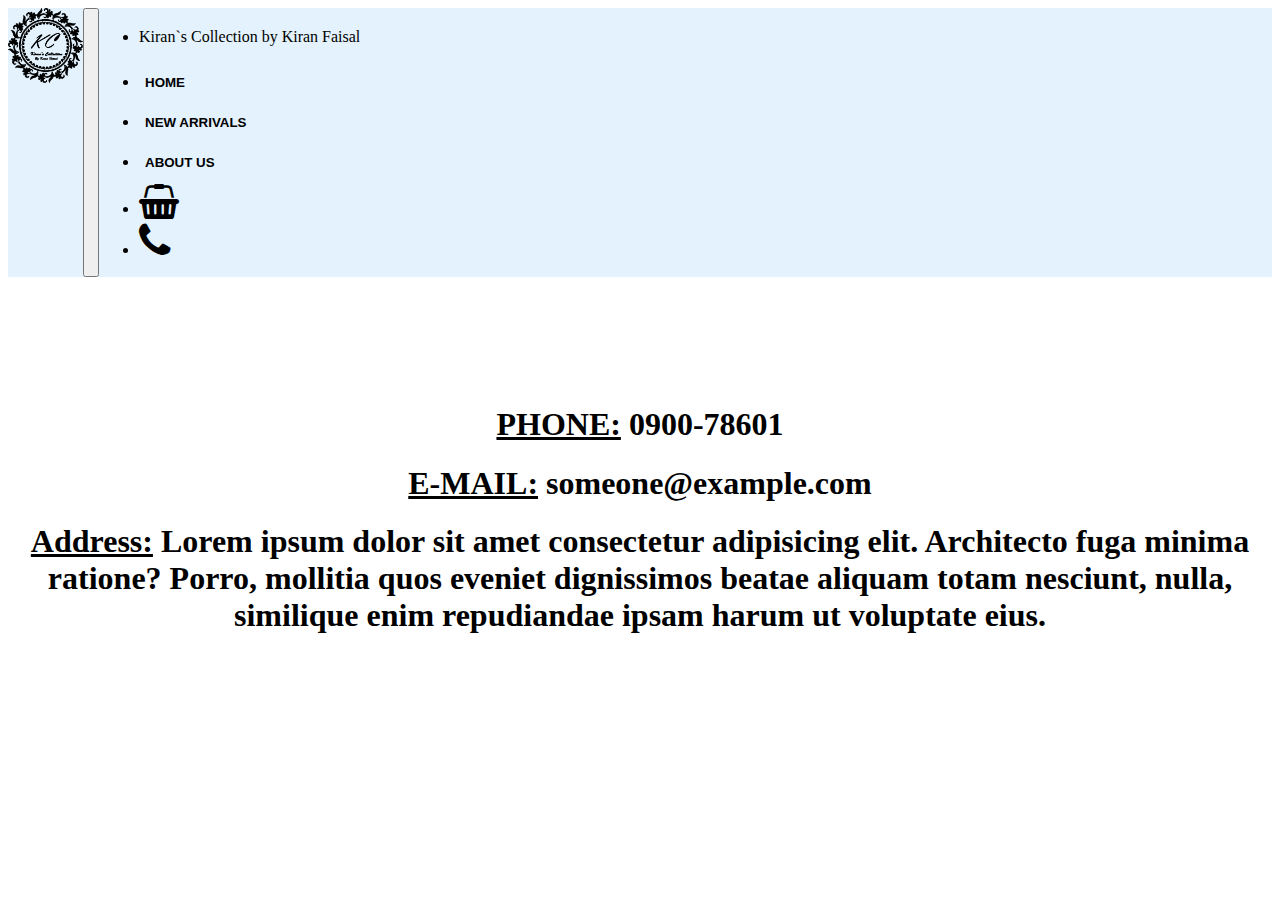
<file: Contact Us/contact.html>
<!DOCTYPE html>
<html lang="en">

<head>
    <meta charset="UTF-8">
    <meta name="viewport" content="width=device-width, initial-scale=1.0">
    <title>Contact Us</title>
    <link rel="stylesheet" href="https://stackpath.bootstrapcdn.com/bootstrap/4.5.0/css/bootstrap.min.css" integrity="sha384-9aIt2nRpC12Uk9gS9baDl411NQApFmC26EwAOH8WgZl5MYYxFfc+NcPb1dKGj7Sk" crossorigin="anonymous">
    <link rel="stylesheet" href="contact.css">
    <link rel="stylesheet" href="https://cdnjs.cloudflare.com/ajax/libs/font-awesome/4.7.0/css/font-awesome.min.css">
</head>

<body>
    <nav class="navbar navbar-expand-lg navbar-light " style="background-color: #e3f2fd;">
        <a class="navbar-brand" href="#"> <img width="75px" height="75px" src="../images/Logo transparent.png" alt=""></a>
        <button class="navbar-toggler" type="button" data-toggle="collapse" data-target="#navbarText" aria-controls="navbarText" aria-expanded="false" aria-label="Toggle navigation">
          <span class="navbar-toggler-icon"></span>
        </button>
        <div class="collapse navbar-collapse" id="navbarText">
            <ul class="navbar-nav mr-auto">
                <li>
                    <p style="margin-top: 20px;">Kiran`s Collection by Kiran Faisal</p>
                </li>
            </ul>
            <span class="navbar-text">
                <ul class="navbar-nav mr-auto">
                    <li class="nav-item active">
                        <a class="nav-link" style="color: black;" href="../index.html"><button class="nav-bt"> HOME</button> <span class="sr-only">(current)</span></a>
            </li>
            <li class="nav-item">
                <a class="nav-link" style="color: black;" href="../New Arrivals/new.html"><button class="nav-bt"> NEW ARRIVALS</button></a>
            </li>
            <li class="nav-item">
                <a class="nav-link" style="color: black;" href="../About Us/about.html"><button class="nav-bt">ABOUT US</button></a>
            </li>
            <li class="nav-item">
                <a class="nav-link" style="color: black;" href="#"><i class="fa fa-shopping-basket" aria-hidden="true"></i></a>
            </li>
            <li class="nav-item">
                <a class="nav-link" style="color: black;" href="#"><i class="fa fa-phone" aria-hidden="true"></i></a>
            </li>
            </ul>
            </span>
        </div>
    </nav>

    <BR></BR>
    <BR></BR>
    <BR></BR>

    <center>
        <h1><b><u> PHONE:</u> </b>0900-78601</h1>
        <h1><b><u> E-MAIL:</u> </b>someone@example.com</h1>
        <h1><b><u> Address:</u> </b>Lorem ipsum dolor sit amet consectetur adipisicing elit. Architecto fuga minima ratione? Porro, mollitia quos eveniet dignissimos beatae aliquam totam nesciunt, nulla, similique enim repudiandae ipsam harum ut voluptate
            eius.
        </h1>

    </center>

</body>

</html>
</file>
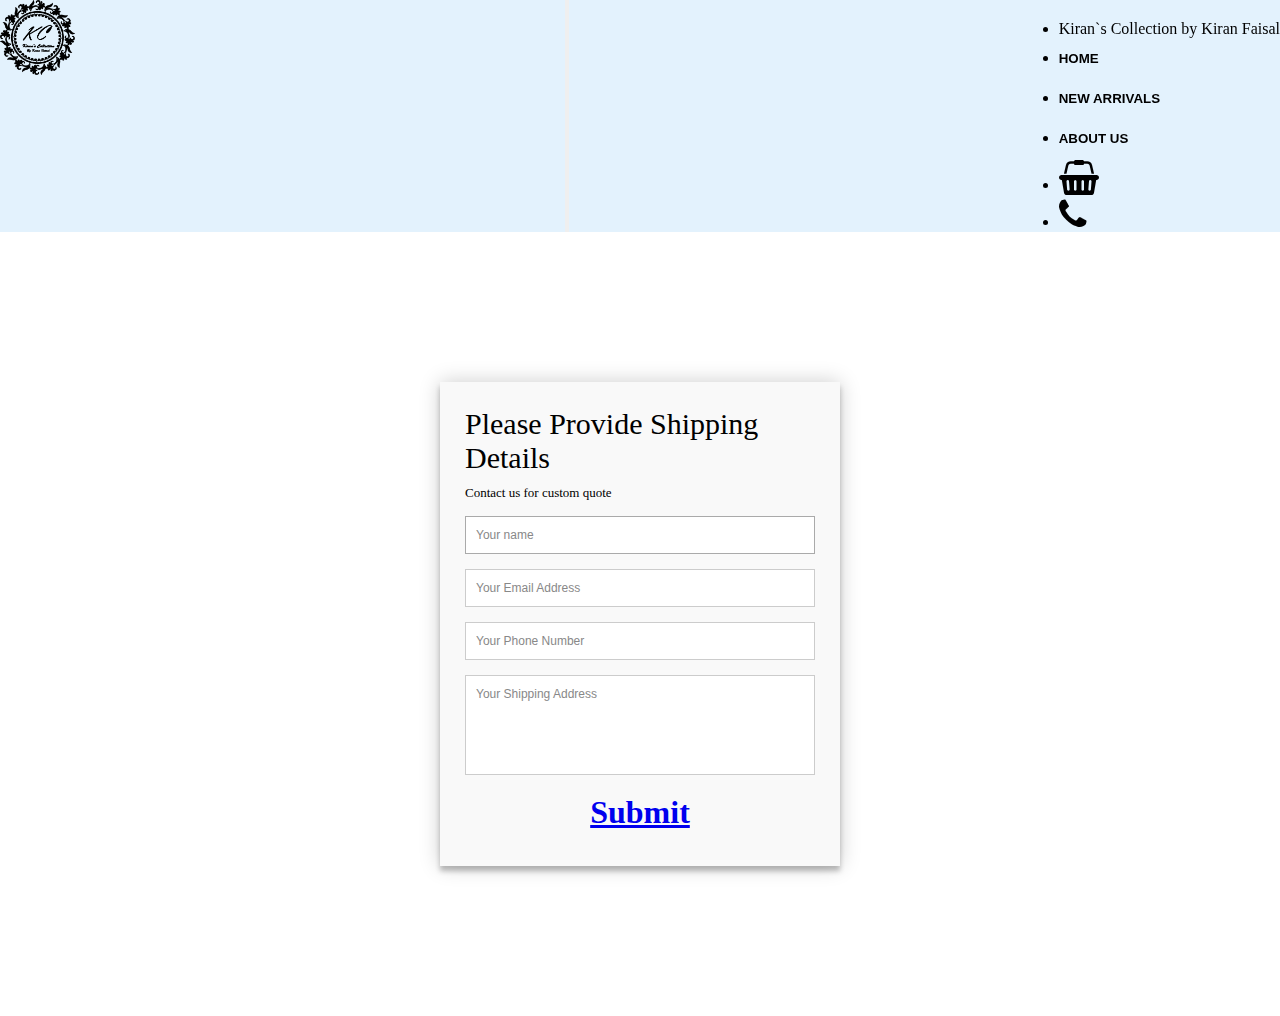
<file: Details/details.html>
<!DOCTYPE html>
<html lang="en">

<head>
    <meta charset="UTF-8">
    <meta name="viewport" content="width=device-width, initial-scale=1.0">
    <title>Document</title>
    <link rel="stylesheet" href="https://stackpath.bootstrapcdn.com/bootstrap/4.5.0/css/bootstrap.min.css" integrity="sha384-9aIt2nRpC12Uk9gS9baDl411NQApFmC26EwAOH8WgZl5MYYxFfc+NcPb1dKGj7Sk" crossorigin="anonymous">
    <link rel="stylesheet" href="details.css">
    <link rel="stylesheet" href="https://cdnjs.cloudflare.com/ajax/libs/font-awesome/4.7.0/css/font-awesome.min.css">
</head>

<body>
    <nav class="navbar navbar-expand-lg navbar-light " style="background-color: #e3f2fd;">
        <a class="navbar-brand" href="#"> <img width="75px" height="75px" src="../images/Logo transparent.png" alt=""></a>
        <button class="navbar-toggler" type="button" data-toggle="collapse" data-target="#navbarText" aria-controls="navbarText" aria-expanded="false" aria-label="Toggle navigation">
          <span class="navbar-toggler-icon"></span>
        </button>
        <div class="collapse navbar-collapse" id="navbarText">
            <ul class="navbar-nav mr-auto">
                <li>
                    <p style="margin-top: 20px;">Kiran`s Collection by Kiran Faisal</p>
                </li>
            </ul>
            <span class="navbar-text">
                <ul class="navbar-nav mr-auto">
                    <li class="nav-item active">
                        <a class="nav-link" style="color: black;" href="../index.html"><button class="nav-bt"> HOME</button> <span class="sr-only">(current)</span></a>
            </li>
            <li class="nav-item">
                <a class="nav-link" style="color: black;" href="new.html"><button class="nav-bt"> NEW ARRIVALS</button></a>
            </li>
            <li class="nav-item">
                <a class="nav-link" style="color: black;" href="../About Us/about.html"><button class="nav-bt">ABOUT US</button></a>
            </li>
            <li class="nav-item">
                <a class="nav-link" style="color: black;" href="#"><i class="fa fa-shopping-basket" aria-hidden="true"></i></a>
            </li>
            <li class="nav-item">
                <a class="nav-link" style="color: black;" href="../Contact Us/contact.html"><i class="fa fa-phone" aria-hidden="true"></i></a>
            </li>
            </ul>
            </span>
        </div>
    </nav>







    <div class="container">
        <form id="contact" action="" method="post">
            <h3>Please Provide Shipping Details</h3>
            <h4>Contact us for custom quote</h4>
            <fieldset>
                <input placeholder="Your name" type="text" tabindex="1" autofocus>
            </fieldset>
            <fieldset>
                <input placeholder="Your Email Address" type="email" tabindex="2">
            </fieldset>
            <fieldset>
                <input placeholder="Your Phone Number" type="tel" tabindex="3">
            </fieldset>

            <fieldset>
                <textarea placeholder="Your Shipping Address" tabindex="5"></textarea>
            </fieldset>
            <fieldset>
                <center>
                    <a class="done" href="../Thanks/thanks.html">
                        <h1>Submit</h1>
                    </a>
                </center>
            </fieldset>

        </form>
    </div>
</body>

</html>
</file>
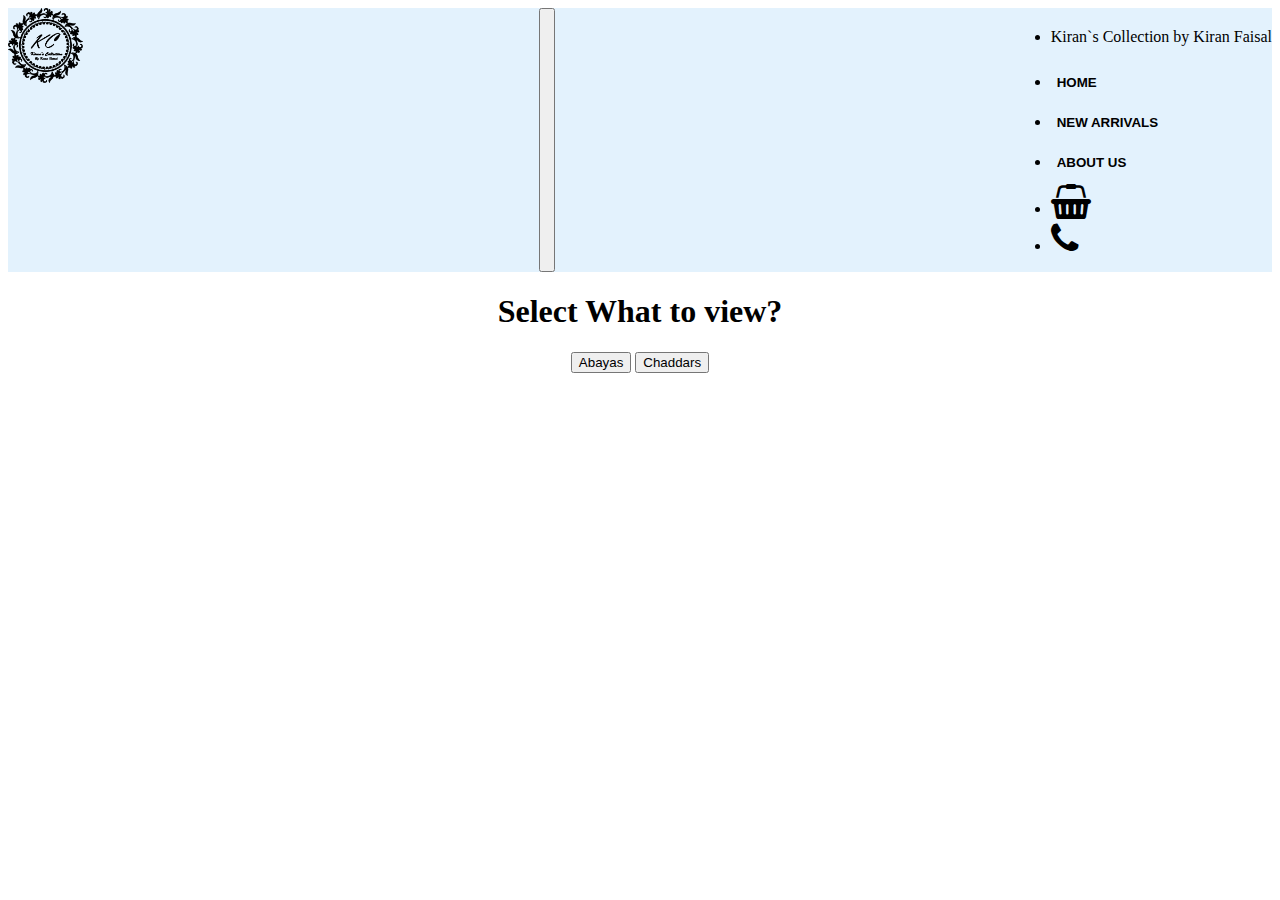
<file: New Arrivals/new.html>
<!DOCTYPE html>
<html lang="en">

<head>
    <meta charset="UTF-8">
    <meta name="viewport" content="width=device-width, initial-scale=1.0">
    <title>Document</title>
    <link rel="stylesheet" href="https://stackpath.bootstrapcdn.com/bootstrap/4.5.0/css/bootstrap.min.css" integrity="sha384-9aIt2nRpC12Uk9gS9baDl411NQApFmC26EwAOH8WgZl5MYYxFfc+NcPb1dKGj7Sk" crossorigin="anonymous">
    <link rel="stylesheet" href="new.css">
    <link rel="stylesheet" href="https://cdnjs.cloudflare.com/ajax/libs/font-awesome/4.7.0/css/font-awesome.min.css">
</head>

<body>
    <nav class="navbar navbar-expand-lg navbar-light " style="background-color: #e3f2fd;">
        <a class="navbar-brand" href="#"> <img width="75px" height="75px" src="../images/Logo transparent.png" alt=""></a>
        <button class="navbar-toggler" type="button" data-toggle="collapse" data-target="#navbarText" aria-controls="navbarText" aria-expanded="false" aria-label="Toggle navigation">
          <span class="navbar-toggler-icon"></span>
        </button>
        <div class="collapse navbar-collapse" id="navbarText">
            <ul class="navbar-nav mr-auto">
                <li>
                    <p style="margin-top: 20px;">Kiran`s Collection by Kiran Faisal</p>
                </li>
            </ul>
            <span class="navbar-text">
                <ul class="navbar-nav mr-auto">
                    <li class="nav-item active">
                        <a class="nav-link" style="color: black;" href="../index.html"><button class="nav-bt"> HOME</button> <span class="sr-only">(current)</span></a>
            </li>
            <li class="nav-item">
                <a class="nav-link" style="color: black;" href="new.html"><button class="nav-bt"> NEW ARRIVALS</button></a>
            </li>
            <li class="nav-item">
                <a class="nav-link" style="color: black;" href="../About Us/about.html"><button class="nav-bt">ABOUT US</button></a>
            </li>
            <li class="nav-item">
                <a class="nav-link" style="color: black;" href="#"><i class="fa fa-shopping-basket" aria-hidden="true"></i></a>
            </li>
            <li class="nav-item">
                <a class="nav-link" style="color: black;" href="../Contact Us/contact.html"><i class="fa fa-phone" aria-hidden="true"></i></a>
            </li>
            </ul>
            </span>
        </div>
    </nav>


    <center>
        <h1>Select What to view?</h1>
        <a href="../Abayas/abaya.html"> <button class="btn btn-primary">Abayas</button></a>
        <a href="../Chaddars/chaddars.html"> <button class="btn btn-primary">Chaddars</button></a>
    </center>
</body>

</html>
</file>
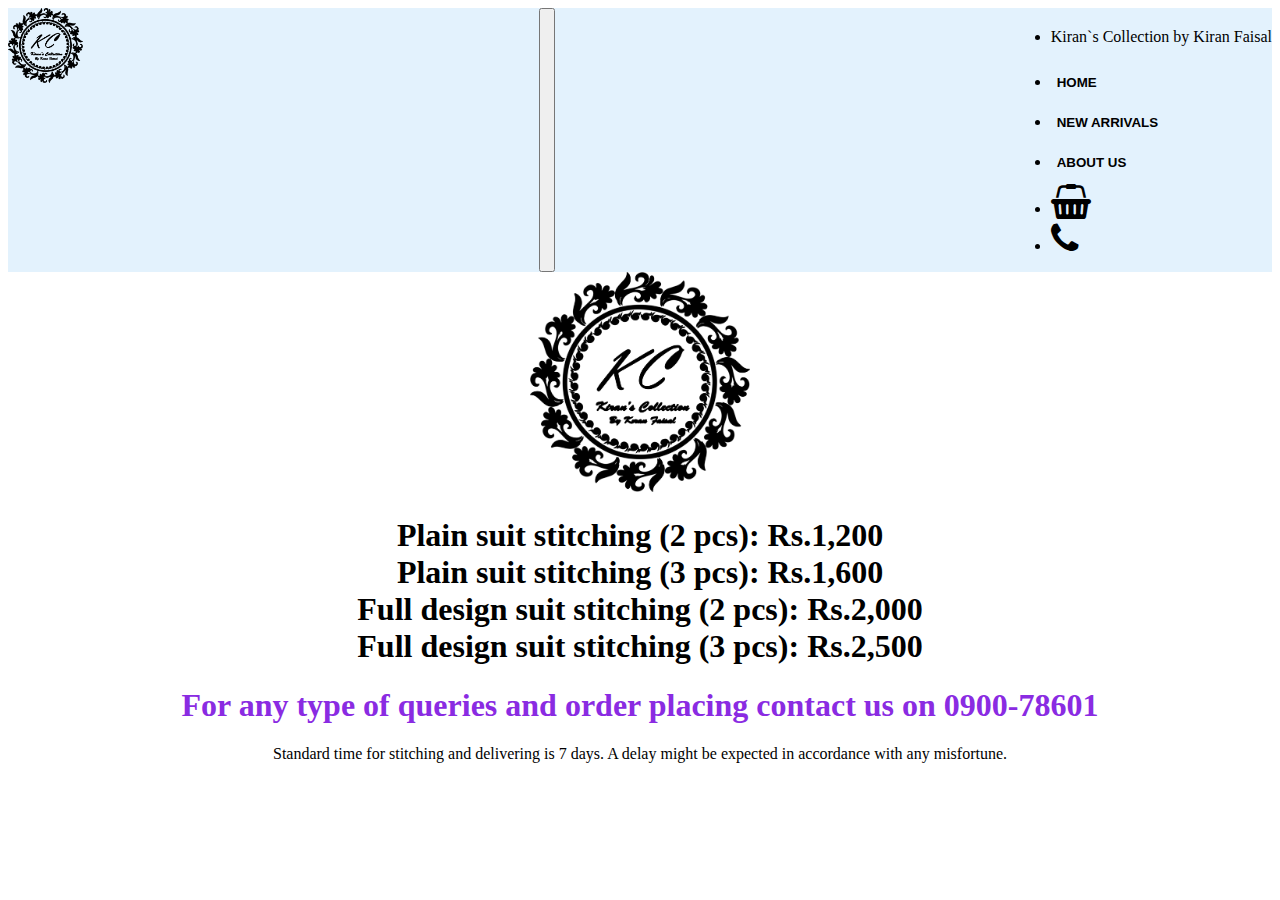
<file: Stitching/stitch.html>
<!DOCTYPE html>
<html lang="en">

<head>
    <meta charset="UTF-8">
    <meta name="viewport" content="width=device-width, initial-scale=1.0">
    <title>Document</title>
    <link rel="stylesheet" href="https://stackpath.bootstrapcdn.com/bootstrap/4.5.0/css/bootstrap.min.css" integrity="sha384-9aIt2nRpC12Uk9gS9baDl411NQApFmC26EwAOH8WgZl5MYYxFfc+NcPb1dKGj7Sk" crossorigin="anonymous">
    <link rel="stylesheet" href="stitch.css">
    <link rel="stylesheet" href="https://cdnjs.cloudflare.com/ajax/libs/font-awesome/4.7.0/css/font-awesome.min.css">
</head>

<body>
    <nav class="navbar navbar-expand-lg navbar-light " style="background-color: #e3f2fd;">
        <a class="navbar-brand" href="#"> <img width="75px" height="75px" src="../images/Logo transparent.png" alt=""></a>
        <button class="navbar-toggler" type="button" data-toggle="collapse" data-target="#navbarText" aria-controls="navbarText" aria-expanded="false" aria-label="Toggle navigation">
          <span class="navbar-toggler-icon"></span>
        </button>
        <div class="collapse navbar-collapse" id="navbarText">
            <ul class="navbar-nav mr-auto">
                <li>
                    <p style="margin-top: 20px;">Kiran`s Collection by Kiran Faisal</p>
                </li>
            </ul>
            <span class="navbar-text">
                <ul class="navbar-nav mr-auto">
                    <li class="nav-item active">
                        <a class="nav-link" style="color: black;" href="../index.html"><button class="nav-bt"> HOME</button> <span class="sr-only">(current)</span></a>
            </li>
            <li class="nav-item">
                <a class="nav-link" style="color: black;" href="../New Arrivals/new.html"><button class="nav-bt"> NEW ARRIVALS</button></a>
            </li>
            <li class="nav-item">
                <a class="nav-link" style="color: black;" href="../About Us/about.html"><button class="nav-bt">ABOUT US</button></a>
            </li>
            <li class="nav-item">
                <a class="nav-link" style="color: black;" href="#"><i class="fa fa-shopping-basket" aria-hidden="true"></i></a>
            </li>
            <li class="nav-item">
                <a class="nav-link" style="color: black;" href="../Contact Us/contact.html"><i class="fa fa-phone" aria-hidden="true"></i></a>
            </li>
            </ul>
            </span>
        </div>
    </nav>


    <center>
        <img height="220px" width="220px" src="../images/Logo transparent.png" alt="">
        <h1>
            Plain suit stitching (2 pcs): Rs.1,200 <br> Plain suit stitching (3 pcs): Rs.1,600 <br> Full design suit stitching (2 pcs): Rs.2,000 <br> Full design suit stitching (3 pcs): Rs.2,500
        </h1>
        <h1 style="color: blueviolet;">For any type of queries and order placing contact us on 0900-78601</h1>
        <p>
            Standard time for stitching and delivering is 7 days. A delay might be expected in accordance with any misfortune.
        </p>
    </center>
</body>

</html>
</file>
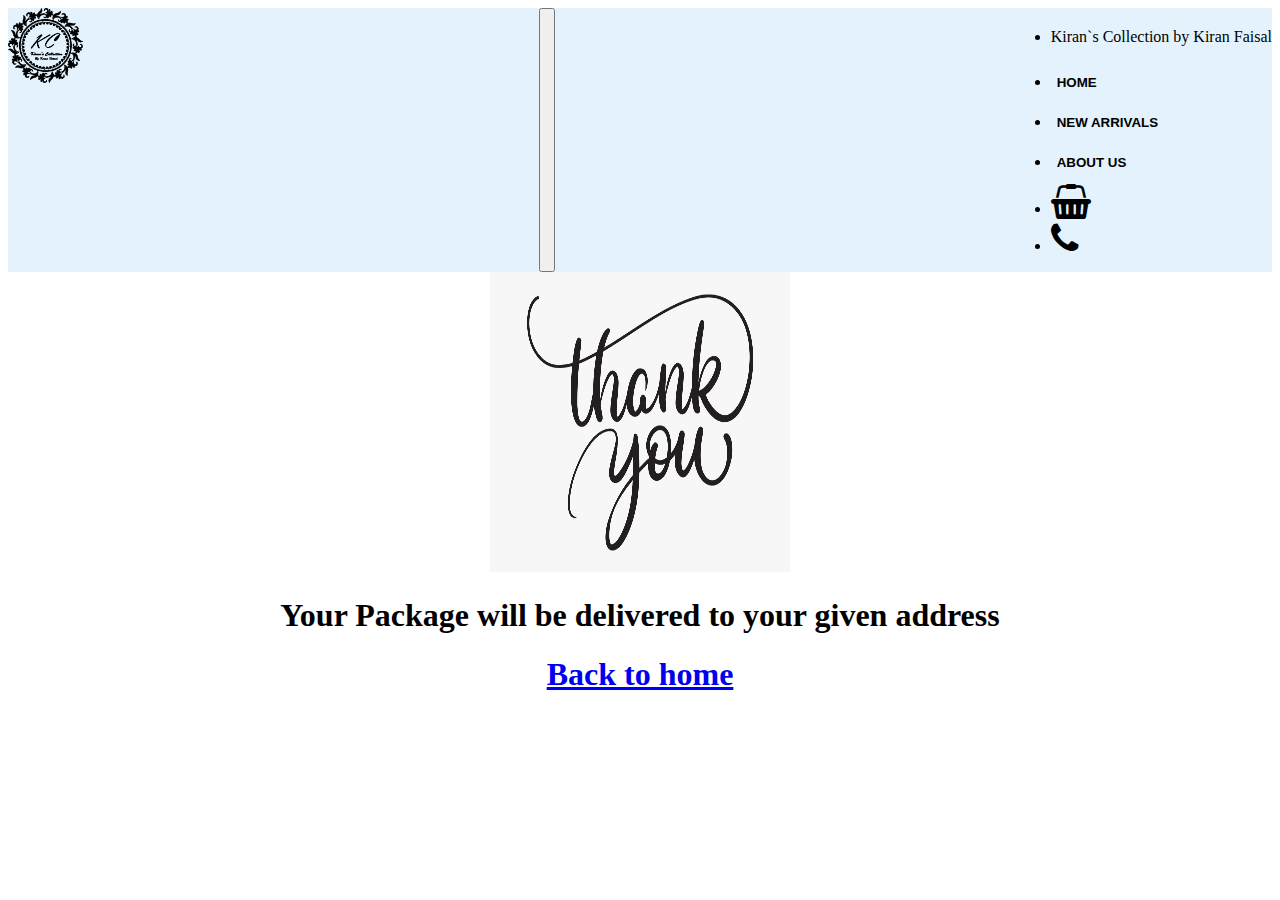
<file: Thanks/thanks.html>
<!DOCTYPE html>
<html lang="en">

<head>
    <meta charset="UTF-8">
    <meta name="viewport" content="width=device-width, initial-scale=1.0">
    <title>Document</title>
    <link rel="stylesheet" href="https://stackpath.bootstrapcdn.com/bootstrap/4.5.0/css/bootstrap.min.css" integrity="sha384-9aIt2nRpC12Uk9gS9baDl411NQApFmC26EwAOH8WgZl5MYYxFfc+NcPb1dKGj7Sk" crossorigin="anonymous">
    <link rel="stylesheet" href="thanks.css">
    <link rel="stylesheet" href="https://cdnjs.cloudflare.com/ajax/libs/font-awesome/4.7.0/css/font-awesome.min.css">
</head>

<body>
    <nav class="navbar navbar-expand-lg navbar-light " style="background-color: #e3f2fd;">
        <a class="navbar-brand" href="#"> <img width="75px" height="75px" src="../images/Logo transparent.png" alt=""></a>
        <button class="navbar-toggler" type="button" data-toggle="collapse" data-target="#navbarText" aria-controls="navbarText" aria-expanded="false" aria-label="Toggle navigation">
          <span class="navbar-toggler-icon"></span>
        </button>
        <div class="collapse navbar-collapse" id="navbarText">
            <ul class="navbar-nav mr-auto">
                <li>
                    <p style="margin-top: 20px;">Kiran`s Collection by Kiran Faisal</p>
                </li>
            </ul>
            <span class="navbar-text">
                <ul class="navbar-nav mr-auto">
                    <li class="nav-item active">
                        <a class="nav-link" style="color: black;" href="../index.html"><button class="nav-bt"> HOME</button> <span class="sr-only">(current)</span></a>
            </li>
            <li class="nav-item">
                <a class="nav-link" style="color: black;" href="new.html"><button class="nav-bt"> NEW ARRIVALS</button></a>
            </li>
            <li class="nav-item">
                <a class="nav-link" style="color: black;" href="../About Us/about.html"><button class="nav-bt">ABOUT US</button></a>
            </li>
            <li class="nav-item">
                <a class="nav-link" style="color: black;" href="#"><i class="fa fa-shopping-basket" aria-hidden="true"></i></a>
            </li>
            <li class="nav-item">
                <a class="nav-link" style="color: black;" href="../Contact Us/contact.html"><i class="fa fa-phone" aria-hidden="true"></i></a>
            </li>
            </ul>
            </span>
        </div>
    </nav>


    <center>
        <img height="300px" width="300px" src="../images/thanks.png" alt="">
        <h1>Your Package will be delivered to your given address</h1>
        <a href="../index.html">
            <h1>
                Back to home</h1>
        </a>
    </center>
</body>

</html>
</file>
<file: style.css>
body {
    font-family: 'Times New Roman', Times, serif;
}

.navbar {
    display: flex !important;
    position: static !important;
}

.nav-bt {
    border: none;
    background-color: #e3f2fd;
    height: 40px;
    font-weight: bolder;
}

.nav-bt:hover {
    color: white !important;
    border: 1px solid black !important;
    border-radius: 15px;
    background-color: black;
}

.nav-bt:active {
    color: blueviolet !important;
}

.fa-shopping-basket {
    margin-top: 2px;
    font-size: 35px !important;
}

.fa-shopping-basket:active {
    color: burlywood;
}

.fa-phone {
    margin-top: 2px;
    font-size: 40px !important;
}

.fa-phone:active {
    color: burlywood;
}

.marq {
    margin-top: 20px;
    background-color: #e3f2fd;
    color: black;
    font-family: 'Lucida Sans', 'Lucida Sans Regular', 'Lucida Grande', 'Lucida Sans Unicode', Geneva, Verdana, sans-serif;
    font-weight: bold;
}

.carousel {
    margin-top: 12px;
}

.fa-truck {
    font-size: 50px !important;
    margin-left: 12px;
    margin-right: 10px;
    color: darkgreen;
}

.fa-phone-square {
    font-size: 50px !important;
    margin-left: 12px;
    margin-right: 10px;
    color: darkgreen;
}

.fa-thumbs-up {
    font-size: 50px !important;
    margin-left: 12px;
    margin-right: 10px;
    color: darkgreen;
}

.fa-money {
    font-size: 50px !important;
    margin-right: 12px;
    color: darkgreen;
}

.card1,
.card2,
.card3,
.card4 {
    display: flex;
    width: 300px;
    height: 100px;
    background-color: whitesmoke;
    box-shadow: 2px 6px 15px black;
    justify-content: center;
    align-items: center;
    color: darkgreen;
    margin-top: 18px;
}

.mainCard {
    display: flex;
    flex-direction: row;
    margin-left: 25px;
    justify-content: space-around;
    flex-wrap: wrap;
}

@media screen and (max-width:600px) {
    .card1,
    .card2,
    .card3,
    .card4 {
        width: 100%;
    }
}

.card {
    text-align: center;
    margin-top: 18px;
    box-shadow: 2px 4px 6px;
}

.items {
    align-items: center;
}

.btn-primary {
    background-color: black;
    color: whitesmoke;
    border: 1px solid black;
}

.btn-primary:hover {
    background-color: grey;
    border: 1px solid grey;
}
</file>
<file: Abayas/abaya.css>
body {
    font-family: 'Times New Roman', Times, serif;
}

.navbar {
    display: flex;
    justify-content: space-between;
    position: sticky;
    top: 0;
    z-index: 99;
    width: 100%;
}

.nav-bt {
    border: none;
    background-color: #e3f2fd;
    height: 40px;
    font-weight: bolder;
}

.nav-bt:hover {
    color: white !important;
    border: 1px solid black !important;
    border-radius: 15px;
    background-color: black;
}

.nav-bt:active {
    color: blueviolet !important;
}

.fa-shopping-basket {
    margin-top: 2px;
    font-size: 35px !important;
}

.fa-shopping-basket:active {
    color: burlywood;
}

.fa-phone {
    margin-top: 2px;
    font-size: 35px !important;
}

.fa-phone:active {
    color: burlywood;
}

.card {
    text-align: center;
    margin-top: 18px;
    box-shadow: 2px 4px 6px;
}
</file>
<file: About Us/about.css>
body {
    font-family: 'Times New Roman', Times, serif;
}

.navbar {
    display: flex;
    justify-content: space-between;
    position: sticky;
    top: 0;
    z-index: 99;
    width: 100%;
}

.nav-bt {
    border: none;
    background-color: #e3f2fd;
    height: 40px;
    font-weight: bolder;
}

.nav-bt:hover {
    color: white !important;
    border: 1px solid black !important;
    border-radius: 15px;
    background-color: black;
}

.nav-bt:active {
    color: blueviolet !important;
}

.fa-shopping-basket {
    margin-top: 2px;
    font-size: 35px !important;
}

.fa-shopping-basket:active {
    color: burlywood;
}

.fa-phone {
    margin-top: 2px;
    font-size: 35px !important;
}

.fa-phone:active {
    color: burlywood;
}

.fa-truck {
    font-size: 50px !important;
    margin-left: 12px;
    margin-right: 10px;
    color: darkgreen;
}

.fa-phone-square {
    font-size: 50px !important;
    margin-left: 12px;
    margin-right: 10px;
    color: darkgreen;
}

.fa-thumbs-up {
    font-size: 50px !important;
    margin-left: 12px;
    margin-right: 10px;
    color: darkgreen;
}

.fa-money {
    font-size: 50px !important;
    margin-right: 12px;
    color: darkgreen;
}

.card1,
.card2,
.card3,
.card4 {
    display: flex;
    width: 300px;
    height: 100px;
    background-color: whitesmoke;
    box-shadow: 2px 6px 15px black;
    justify-content: center;
    align-items: center;
    color: darkgreen;
    margin-top: 18px;
}

.mainCard {
    display: flex;
    flex-direction: row;
    margin-left: 25px;
    justify-content: space-around;
    flex-wrap: wrap;
}

@media screen and (max-width:600px) {
    .card1,
    .card2,
    .card3,
    .card4 {
        width: 100%;
    }
}
</file>
<file: Chaddars/chaddars.css>
body {
    font-family: 'Times New Roman', Times, serif;
}

.navbar {
    display: flex;
    justify-content: space-between;
    position: sticky;
    top: 0;
    z-index: 99;
    width: 100%;
}

.nav-bt {
    border: none;
    background-color: #e3f2fd;
    height: 40px;
    font-weight: bolder;
}

.nav-bt:hover {
    color: white !important;
    border: 1px solid black !important;
    border-radius: 15px;
    background-color: black;
}

.nav-bt:active {
    color: blueviolet !important;
}

.fa-shopping-basket {
    margin-top: 2px;
    font-size: 35px !important;
}

.fa-shopping-basket:active {
    color: burlywood;
}

.fa-phone {
    margin-top: 2px;
    font-size: 35px !important;
}

.fa-phone:active {
    color: burlywood;
}

.card {
    margin-top: 10px;
    margin-left: 10px !important;
}
</file>
<file: Contact Us/contact.css>
body {
    font-family: 'Times New Roman', Times, serif;
}

.navbar {
    display: flex !important;
    position: static !important;
}

.nav-bt {
    border: none;
    background-color: #e3f2fd;
    height: 40px;
    font-weight: bolder;
}

.nav-bt:hover {
    color: white !important;
    border: 1px solid black !important;
    border-radius: 15px;
    background-color: black;
}

.nav-bt:active {
    color: blueviolet !important;
}

.fa-shopping-basket {
    margin-top: 2px;
    font-size: 35px !important;
}

.fa-shopping-basket:active {
    color: burlywood;
}

.fa-phone {
    margin-top: 2px;
    font-size: 40px !important;
}

.fa-phone:active {
    color: burlywood;
}
</file>
<file: Details/details.css>
body {
    font-family: 'Times New Roman', Times, serif;
}

.navbar {
    display: flex;
    justify-content: space-between;
    position: sticky;
    top: 0;
    z-index: 99;
    width: 100%;
}

.nav-bt {
    border: none;
    background-color: #e3f2fd;
    height: 40px;
    font-weight: bolder;
}

.nav-bt:hover {
    color: white !important;
    border: 1px solid black !important;
    border-radius: 15px;
    background-color: black;
}

.nav-bt:active {
    color: blueviolet !important;
}

.fa-shopping-basket {
    margin-top: 2px;
    font-size: 35px !important;
}

.fa-shopping-basket:active {
    color: burlywood;
}

.fa-phone {
    margin-top: 2px;
    font-size: 35px !important;
}

.fa-phone:active {
    color: burlywood;
}

@import url(https://fonts.googleapis.com/css?family=Roboto:400,300,600,400italic);
* {
    margin: 0;
    padding: 0;
    box-sizing: border-box;
    -webkit-box-sizing: border-box;
    -moz-box-sizing: border-box;
    -webkit-font-smoothing: antialiased;
    -moz-font-smoothing: antialiased;
    -o-font-smoothing: antialiased;
    font-smoothing: antialiased;
    text-rendering: optimizeLegibility;
}

.container {
    max-width: 400px;
    width: 100%;
    margin: 0 auto;
    position: relative;
}

#contact input[type="text"],
#contact input[type="email"],
#contact input[type="tel"],
#contact input[type="url"],
#contact textarea,
#contact button[type="submit"] {
    font: 400 12px/16px "Roboto", Helvetica, Arial, sans-serif;
}

#contact {
    background: #F9F9F9;
    padding: 25px;
    margin: 150px 0;
    box-shadow: 0 0 20px 0 rgba(0, 0, 0, 0.2), 0 5px 5px 0 rgba(0, 0, 0, 0.24);
}

#contact h3 {
    display: block;
    font-size: 30px;
    font-weight: 300;
    margin-bottom: 10px;
}

#contact h4 {
    margin: 5px 0 15px;
    display: block;
    font-size: 13px;
    font-weight: 400;
}

fieldset {
    border: medium none !important;
    margin: 0 0 10px;
    min-width: 100%;
    padding: 0;
    width: 100%;
}

#contact input[type="text"],
#contact input[type="email"],
#contact input[type="tel"],
#contact input[type="url"],
#contact textarea {
    width: 100%;
    border: 1px solid #ccc;
    background: #FFF;
    margin: 0 0 5px;
    padding: 10px;
}

#contact input[type="text"]:hover,
#contact input[type="email"]:hover,
#contact input[type="tel"]:hover,
#contact input[type="url"]:hover,
#contact textarea:hover {
    -webkit-transition: border-color 0.3s ease-in-out;
    -moz-transition: border-color 0.3s ease-in-out;
    transition: border-color 0.3s ease-in-out;
    border: 1px solid #aaa;
}

#contact textarea {
    height: 100px;
    max-width: 100%;
    resize: none;
}

#contact button[type="submit"] {
    cursor: pointer;
    width: 100%;
    border: none;
    background: #4CAF50;
    color: #FFF;
    margin: 0 0 5px;
    padding: 10px;
    font-size: 15px;
}

#contact button[type="submit"]:hover {
    background: #43A047;
    -webkit-transition: background 0.3s ease-in-out;
    -moz-transition: background 0.3s ease-in-out;
    transition: background-color 0.3s ease-in-out;
}

#contact button[type="submit"]:active {
    box-shadow: inset 0 1px 3px rgba(0, 0, 0, 0.5);
}

.copyright {
    text-align: center;
}

#contact input:focus,
#contact textarea:focus {
    outline: 0;
    border: 1px solid #aaa;
}

::-webkit-input-placeholder {
    color: #888;
}

:-moz-placeholder {
    color: #888;
}

::-moz-placeholder {
    color: #888;
}

:-ms-input-placeholder {
    color: #888;
}
</file>
<file: New Arrivals/new.css>
body {
    font-family: 'Times New Roman', Times, serif;
}

.navbar {
    display: flex;
    justify-content: space-between;
    position: sticky;
    top: 0;
    z-index: 99;
    width: 100%;
}

.nav-bt {
    border: none;
    background-color: #e3f2fd;
    height: 40px;
    font-weight: bolder;
}

.nav-bt:hover {
    color: white !important;
    border: 1px solid black !important;
    border-radius: 15px;
    background-color: black;
}

.nav-bt:active {
    color: blueviolet !important;
}

.fa-shopping-basket {
    margin-top: 2px;
    font-size: 35px !important;
}

.fa-shopping-basket:active {
    color: burlywood;
}

.fa-phone {
    margin-top: 2px;
    font-size: 35px !important;
}

.fa-phone:active {
    color: burlywood;
}
</file>
<file: Stitching/stitch.css>
body {
    font-family: 'Times New Roman', Times, serif;
}

.navbar {
    display: flex;
    justify-content: space-between;
    position: sticky;
    top: 0;
    z-index: 99;
    width: 100%;
}

.nav-bt {
    border: none;
    background-color: #e3f2fd;
    height: 40px;
    font-weight: bolder;
}

.nav-bt:hover {
    color: white !important;
    border: 1px solid black !important;
    border-radius: 15px;
    background-color: black;
}

.nav-bt:active {
    color: blueviolet !important;
}

.fa-shopping-basket {
    margin-top: 2px;
    font-size: 35px !important;
}

.fa-shopping-basket:active {
    color: burlywood;
}

.fa-phone {
    margin-top: 2px;
    font-size: 35px !important;
}

.fa-phone:active {
    color: burlywood;
}
</file>
<file: Thanks/thanks.css>
body {
    font-family: 'Times New Roman', Times, serif;
}

.navbar {
    display: flex;
    justify-content: space-between;
    position: sticky;
    top: 0;
    z-index: 99;
    width: 100%;
}

.nav-bt {
    border: none;
    background-color: #e3f2fd;
    height: 40px;
    font-weight: bolder;
}

.nav-bt:hover {
    color: white !important;
    border: 1px solid black !important;
    border-radius: 15px;
    background-color: black;
}

.nav-bt:active {
    color: blueviolet !important;
}

.fa-shopping-basket {
    margin-top: 2px;
    font-size: 35px !important;
}

.fa-shopping-basket:active {
    color: burlywood;
}

.fa-phone {
    margin-top: 2px;
    font-size: 35px !important;
}

.fa-phone:active {
    color: burlywood;
}
</file>
